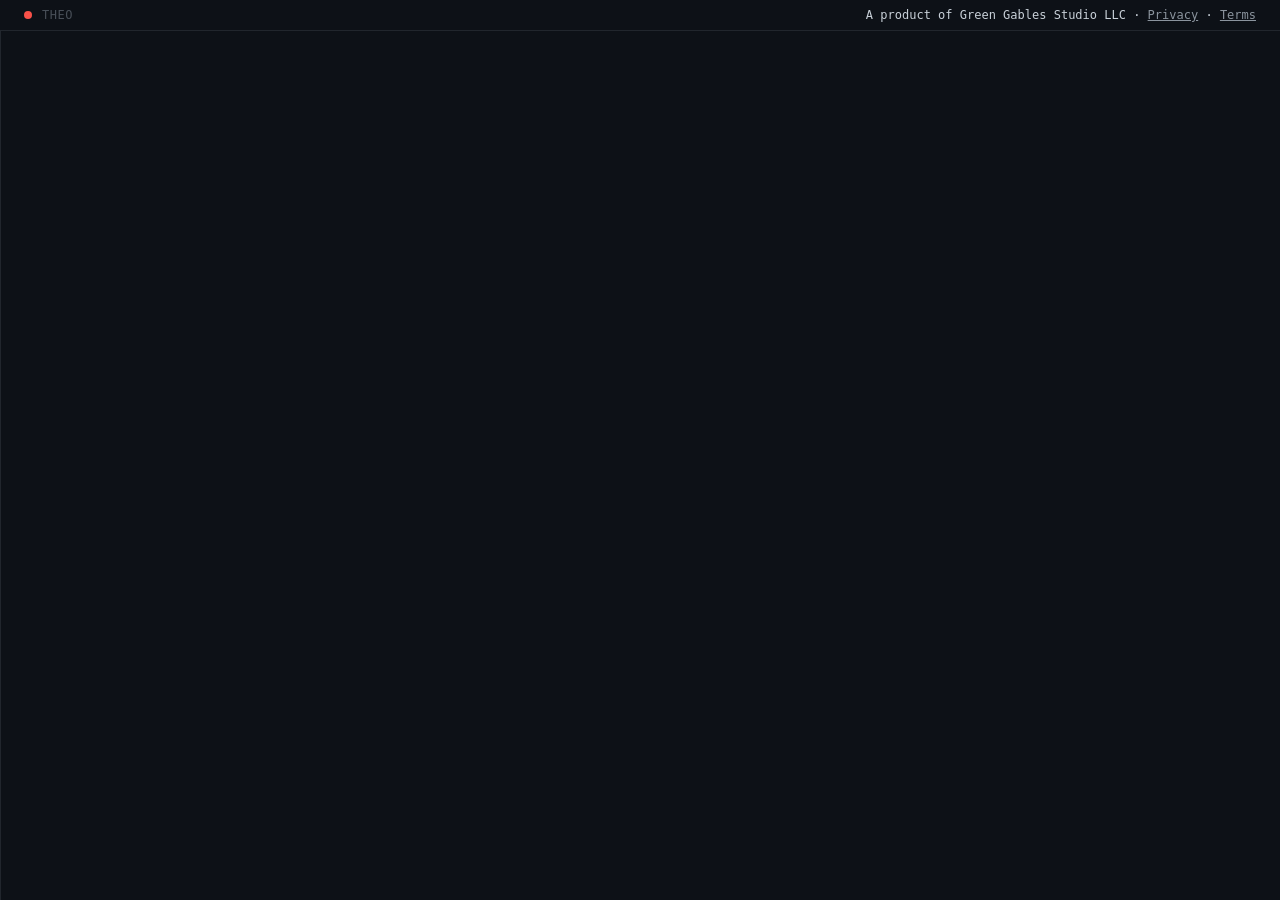
<file: index.html>
<!DOCTYPE html>
<html lang="en">
<head>
<meta charset="UTF-8">
<meta name="viewport" content="width=device-width, initial-scale=1.0">
<title>Theo</title>
<style>
  /* ─── Inter web font ───────────────────────────────────────
     Embedded so the browser's text rendering uses the SAME font
     Manim/Pango uses on the server (fonts/inter/*.otf installed
     via render.yaml buildCommand). Same font on both sides means
     server-measured Text widths match browser-rendered widths,
     so .next_to() / absolute-coord layouts in Manim Scenes
     translate cleanly to our SVG playback without overlap.
     ─────────────────────────────────────────────────────────── */
  @font-face {
    font-family: 'Inter';
    font-weight: 400;
    font-style: normal;
    font-display: swap;
    src: url('/fonts/inter/Inter-Regular.woff2') format('woff2');
  }
  @font-face {
    font-family: 'Inter';
    font-weight: 500;
    font-style: normal;
    font-display: swap;
    src: url('/fonts/inter/Inter-Medium.woff2') format('woff2');
  }
  @font-face {
    font-family: 'Inter';
    font-weight: 700;
    font-style: normal;
    font-display: swap;
    src: url('/fonts/inter/Inter-Bold.woff2') format('woff2');
  }
  @font-face {
    font-family: 'Inter';
    font-weight: 400;
    font-style: italic;
    font-display: swap;
    src: url('/fonts/inter/Inter-Italic.woff2') format('woff2');
  }

  * { margin: 0; padding: 0; box-sizing: border-box; }
  body {
    font-family: 'SF Mono', 'Fira Code', 'Cascadia Code', 'JetBrains Mono', monospace;
    background: #0d1117; color: #e6edf3; height: 100vh;
    display: flex; flex-direction: column; overflow: hidden;
  }

  /* ─── Minimal top bar ─── */
  #topbar {
    padding: 8px 24px; display: flex; align-items: center; gap: 10px;
    border-bottom: 1px solid #21262d; flex-shrink: 0;
    /* Screen overlays (#onboarding-screen z110, #home/#chat z100) are
       absolute+fullscreen and were covering the bar — which hides the
       business attribution + Privacy/Terms links from first-time
       visitors (incl. toll-free verification reviewers). Keep the bar
       on top of every screen. */
    position: relative; z-index: 200; background: #0d1117;
  }
  #topbar .dot {
    width: 8px; height: 8px; border-radius: 50%; background: #f85149;
    transition: background 0.3s;
  }
  #topbar .dot.on { background: #3fb950; }
  #topbar .label {
    font-size: 12px; color: #484f58; letter-spacing: 0.5px; text-transform: uppercase;
  }

  /* ─── Layout ─── */
  #main-layout {
    flex: 1; display: flex; overflow: hidden;
  }

  @keyframes dropdownIn {
    from { opacity: 0; transform: translateY(-4px); }
    to { opacity: 1; transform: translateY(0); }
  }

  /* ─── Right explainer panel ─── */
  #explain-panel {
    width: 0; flex-shrink: 0; overflow: hidden;
    background: #0d1117; border-left: 1px solid #21262d;
    transition: width 0.35s ease;
    display: flex; flex-direction: column;
  }
  #explain-panel.open { width: 560px; }
  /* Side-column overlay used when animation is triggered from chat-screen.
     The chat-screen stays visible on the left; the explain-panel is fixed
     to the right half so both can be seen simultaneously. */
  #explain-panel.chat-side-overlay {
    position: absolute;
    top: 0; right: 0; bottom: 0;
    width: 560px !important;
    z-index: 150;
    border-left: 1px solid #21262d;
    box-shadow: -8px 0 24px rgba(0,0,0,0.4);
  }
  /* When the side overlay is active, shrink the chat-screen content area so
     its messages and input stay visible to the left of the panel. */
  #chat-screen.with-explain #chat-screen-messages,
  #chat-screen.with-explain .chat-input-bar {
    max-width: calc(100% - 560px);
    margin: 0;
    padding-left: 24px;
    padding-right: 24px;
  }
  @media (max-width: 900px) {
    #explain-panel.chat-side-overlay {
      width: 100% !important;
    }
    #chat-screen.with-explain #chat-screen-messages,
    #chat-screen.with-explain .chat-input-bar {
      display: none;
    }
  }
  #explain-panel-header {
    display: flex; align-items: center; justify-content: space-between;
    padding: 14px 20px; border-bottom: 1px solid #21262d;
    flex-shrink: 0; z-index: 5; position: relative;
  }
  #explain-panel-title {
    font-size: 15px; color: #f0883e; font-weight: 700;
  }
  #explain-dismiss {
    background: none; border: 1px solid #30363d; color: #8b949e;
    border-radius: 6px; padding: 4px 12px; cursor: pointer;
    font-size: 12px; font-family: inherit;
    transition: color 0.2s, border-color 0.2s;
  }
  #explain-dismiss:hover { color: #e6edf3; border-color: #58a6ff; }
  #explain-panel-scroll {
    flex: 1; overflow-y: auto; padding: 20px;
  }
  #explain-context-box {
    background: #1c1c1c; border: 1px solid #f0883e44;
    border-radius: 8px; padding: 14px 18px; margin-bottom: 24px;
    font-size: 13px; color: #e6edf3; line-height: 1.6;
  }
  #explain-context-box .drill-label {
    font-size: 10px; color: #f0883e; text-transform: uppercase;
    letter-spacing: 0.8px; margin-bottom: 6px; font-weight: 600;
  }
  #explain-context-box code {
    background: #21262d; padding: 2px 6px; border-radius: 3px;
    color: #ff7b72; font-size: 12px;
  }


  @keyframes blink { 50% { opacity: 0; } }
  @keyframes fadeIn { from { opacity: 0; } to { opacity: 1; } }

  /* ── Onboarding screen ── */
  #onboarding-screen {
    display: none;
    position: absolute; inset: 0;
    background: #0d1117;
    z-index: 110;
    flex-direction: column;
    align-items: center;
    justify-content: center;
    padding: 40px 20px;
    animation: fadeIn 0.5s ease;
  }
  #onboarding-screen.active { display: flex; }

  /* ── Home screen (post-onboarding landing) ── */
  #home-screen {
    display: none;
    position: absolute; inset: 0;
    background: #0d1117;
    z-index: 100;
    flex-direction: column;
    animation: fadeIn 0.4s ease;
  }
  #home-screen.active { display: flex; }
  #home-screen .home-main {
    flex: 1;
    display: flex; flex-direction: column;
    align-items: center; justify-content: center;
    padding: 40px 20px;
  }
  #home-screen .home-icon {
    width: 72px; height: 72px; border-radius: 16px;
    background: #2ea44f;
    display: flex; align-items: center; justify-content: center;
    margin-bottom: 24px;
    box-shadow: 0 4px 16px rgba(46,164,79,0.25);
  }
  #home-screen .home-icon svg {
    width: 36px; height: 36px; stroke: #fff; fill: none;
    stroke-width: 2; stroke-linecap: round; stroke-linejoin: round;
  }
  #home-screen .home-title {
    color: #e6edf3; font-size: 32px; font-weight: 700;
    margin-bottom: 12px; letter-spacing: -0.5px;
  }
  #home-screen .home-subtitle {
    color: #8b949e; font-size: 15px; line-height: 1.6;
    text-align: center; max-width: 460px;
    /* No big margin — input sits right under with its own margin-top */
    margin-bottom: 0;
  }
  #home-screen .home-input-bar {
    margin-top: 24px;
    display: flex; gap: 10px; align-items: center;
    width: 100%; max-width: 560px;
  }
  #home-screen .home-input {
    flex: 1; background: #0d1117;
    border: 1px solid #30363d; border-radius: 12px;
    color: #e6edf3; padding: 14px 18px;
    font-size: 14px; font-family: inherit;
    outline: none; transition: border-color 0.15s;
  }
  #home-screen .home-input::placeholder { color: #484f58; }
  #home-screen .home-input:focus { border-color: #2ea44f; }
  #home-screen .home-send {
    width: 44px; height: 44px; border-radius: 50%;
    background: #2ea44f; border: none;
    color: #fff; font-size: 16px; cursor: pointer;
    display: flex; align-items: center; justify-content: center;
    transition: all 0.15s;
    flex-shrink: 0;
  }
  #home-screen .home-send:hover { background: #3fb950; transform: translateY(-1px); }
  #home-screen .home-send:disabled { opacity: 0.4; cursor: default; }

  /* ── Free chat screen (full-screen chat view) ── */
  #chat-screen {
    display: none;
    position: absolute; inset: 0;
    background: #0d1117;
    z-index: 100;
    flex-direction: column;
    animation: fadeIn 0.3s ease;
  }
  #chat-screen.active { display: flex; }
  #chat-screen .chat-header {
    padding: 16px 24px;
    border-bottom: 1px solid #21262d;
    display: flex; align-items: center; gap: 12px;
  }
  #chat-screen .chat-header-icon {
    width: 32px; height: 32px; border-radius: 8px;
    background: #2ea44f;
    display: flex; align-items: center; justify-content: center;
  }
  #chat-screen .chat-header-icon svg {
    width: 18px; height: 18px; stroke: #fff; fill: none;
    stroke-width: 2; stroke-linecap: round; stroke-linejoin: round;
  }
  #chat-screen .chat-header-title {
    color: #e6edf3; font-size: 15px; font-weight: 600;
  }
  #chat-screen #chat-screen-messages {
    flex: 1; overflow-y: auto; padding: 20px 24px;
    display: flex; flex-direction: column; gap: 12px;
    max-width: 800px; width: 100%;
    margin: 0 auto;
  }
  #chat-screen .chat-input-bar {
    border-top: 1px solid #21262d;
    padding: 16px 24px;
    display: flex; gap: 12px; align-items: flex-end;
    max-width: 800px; width: 100%;
    margin: 0 auto;
    box-sizing: border-box;
  }
  #chat-screen .chat-input-field {
    flex: 1; background: #0d1117;
    border: 1px solid #30363d; border-radius: 12px;
    color: #e6edf3; padding: 12px 16px;
    font-size: 14px; font-family: inherit;
    outline: none; resize: none;
    min-height: 44px; max-height: 140px;
    transition: border-color 0.15s;
  }
  #chat-screen .chat-input-field::placeholder { color: #484f58; }
  #chat-screen .chat-input-field:focus { border-color: #2ea44f; }
  #chat-screen .chat-send-btn {
    width: 44px; height: 44px; border-radius: 50%;
    background: #2ea44f; border: none;
    color: #fff; font-size: 16px; cursor: pointer;
    display: flex; align-items: center; justify-content: center;
    transition: all 0.15s;
    flex-shrink: 0;
  }
  #chat-screen .chat-send-btn:hover { background: #3fb950; }
  #chat-screen .chat-send-btn:disabled { opacity: 0.4; cursor: default; }
  #onboarding-screen .ob-step-counter {
    color: #484f58; font-size: 12px; margin-bottom: 12px; letter-spacing: 1px;
  }
  #onboarding-screen .ob-question {
    color: #e6edf3; font-size: 22px; font-weight: 700; margin-bottom: 8px;
    text-align: center;
  }
  #onboarding-screen .ob-hint {
    color: #8b949e; font-size: 13px; margin-bottom: 28px; text-align: center;
  }
  #onboarding-screen .ob-form {
    width: 100%; max-width: 420px; display: flex; flex-direction: column; gap: 20px;
    align-items: center;
  }
  #onboarding-screen .ob-step { display: none; width: 100%; flex-direction: column; align-items: center; gap: 20px; }
  #onboarding-screen .ob-step.active { display: flex; }
  #onboarding-screen .ob-field { display: flex; flex-direction: column; gap: 6px; width: 100%; }
  #onboarding-screen .ob-field input,
  #onboarding-screen .ob-field select {
    background: #161b22; border: 1px solid #30363d; border-radius: 8px;
    color: #e6edf3; padding: 12px 16px; font-size: 15px; font-family: inherit;
    outline: none; transition: border-color 0.2s; width: 100%; box-sizing: border-box;
  }
  #onboarding-screen .ob-field input:focus,
  #onboarding-screen .ob-field select:focus {
    border-color: #1f6feb;
  }
  #onboarding-screen .ob-field input::placeholder { color: #484f58; }
  #onboarding-screen .ob-gauge {
    display: flex; gap: 8px; justify-content: center;
  }
  #onboarding-screen .ob-gauge button {
    width: 48px; height: 48px; border-radius: 10px; border: 1px solid #30363d;
    background: #161b22; color: #8b949e; font-size: 16px; font-weight: 600;
    cursor: pointer; transition: all 0.15s;
  }
  #onboarding-screen .ob-gauge button:hover { border-color: #58a6ff; color: #e6edf3; }
  #onboarding-screen .ob-gauge button.active {
    background: #1f6feb; border-color: #1f6feb; color: #fff;
  }
  #onboarding-screen .ob-nav {
    display: flex; gap: 12px; margin-top: 8px;
  }
  #onboarding-screen .ob-nav button {
    padding: 10px 28px; border-radius: 8px; border: 1px solid #30363d;
    background: #161b22; color: #c9d1d9; font-size: 14px; font-weight: 500;
    font-family: inherit; cursor: pointer; transition: all 0.15s;
  }
  #onboarding-screen .ob-nav button:hover { border-color: #58a6ff; color: #e6edf3; }
  #onboarding-screen .ob-nav button.ob-next {
    background: #1f6feb; border-color: #1f6feb; color: #fff;
  }
  #onboarding-screen .ob-nav button.ob-next:hover { background: #388bfd; }
  #onboarding-screen .ob-submit {
    padding: 14px 36px; border-radius: 10px; border: none;
    background: #238636; color: #fff; font-size: 16px; font-weight: 600;
    font-family: inherit; cursor: pointer; transition: background 0.2s;
    display: none;
  }
  #onboarding-screen .ob-submit:hover { background: #2ea043; }

  /* ── Quiz screen ── */
  #quiz-screen {
    display: none;
    position: absolute; inset: 0;
    background: #0d1117;
    z-index: 100;
    flex-direction: column;
    align-items: center;
    justify-content: center;
    padding: 40px 20px;
    animation: fadeIn 0.5s ease;
  }
  #quiz-screen.active { display: flex; }
  #quiz-question-img {
    max-width: 340px;
    border: 2px solid #30363d;
    border-radius: 10px;
    margin-bottom: 24px;
    background: #fff;
  }
  #quiz-label {
    color: #e6edf3;
    font-size: 16px;
    font-weight: 600;
    margin-bottom: 20px;
  }
  #quiz-choices {
    display: flex;
    gap: 16px;
    flex-wrap: wrap;
    justify-content: center;
  }
  .quiz-choice {
    width: 100px; height: 100px;
    border: 2px solid #30363d;
    border-radius: 10px;
    background: #161b22;
    cursor: pointer;
    display: flex;
    align-items: center;
    justify-content: center;
    transition: all 0.2s;
    position: relative;
  }
  .quiz-choice:hover { border-color: #58a6ff; transform: scale(1.05); }
  .quiz-choice.selected { border-color: #58a6ff; background: #1c2d4a; }
  .quiz-choice.correct { border-color: #3fb950; background: #1a3a2a; }
  .quiz-choice.wrong { border-color: #f85149; background: #3a1a1a; }
  .quiz-choice img, .quiz-choice svg { width: 60px; height: 60px; }
  .quiz-choice-label {
    position: absolute; top: 4px; left: 8px;
    font-size: 11px; color: #484f58; font-weight: 600;
  }
  #quiz-feedback {
    margin-top: 20px;
    font-size: 14px;
    color: #8b949e;
    min-height: 24px;
    text-align: center;
  }
  #quiz-timer {
    margin-top: 8px;
    font-size: 12px;
    color: #484f58;
  }
  #quiz-continue {
    display: none;
    margin-top: 16px;
    padding: 10px 28px;
    border-radius: 8px;
    border: 1px solid #30363d;
    background: #21262d;
    color: #e6edf3;
    font-size: 13px;
    cursor: pointer;
    transition: background 0.15s;
  }
  #quiz-continue:hover { background: #30363d; }

  /* ── Fill-in-the-blank card ── */
  .fill-blank-card {
    margin: 8px 0 4px; padding: 12px 14px;
    background: #161b22; border: 1px solid #30363d;
    border-radius: 10px;
  }
  .fb-sentence {
    font-size: 13px; line-height: 1.8; color: #e6edf3;
  }
  .fb-slot { display: inline-block; margin: 0 4px; }
  .fb-input {
    width: 140px; background: #0d1117; color: #58a6ff;
    border: 1px dashed #58a6ff; border-radius: 4px;
    padding: 2px 8px; font-family: inherit; font-size: 13px;
    outline: none; text-align: center;
    transition: border-color 0.2s;
  }
  .fb-input:focus { border-style: solid; }
  .fb-check {
    margin-top: 8px; padding: 4px 14px; border-radius: 6px;
    border: 1px solid #30363d; background: #21262d;
    color: #e6edf3; font-size: 11px; cursor: pointer;
    font-family: inherit; transition: background 0.15s;
  }
  .fb-check:hover { background: #30363d; }
  .fb-check:disabled { opacity: 0.4; cursor: default; }
  .fb-result { margin-top: 6px; font-size: 12px; min-height: 18px; }

  /* ── Chat messages (streamed inside #chat-screen-messages) ── */
  .chat-msg {
    max-width: 88%; font-size: 13px; line-height: 1.6;
    padding: 10px 14px; border-radius: 12px;
    word-wrap: break-word; animation: fadeIn 0.2s ease;
  }
  .chat-msg.user {
    align-self: flex-end; background: #1f6feb20;
    border: 1px solid #1f6feb40; color: #e6edf3;
  }
  .chat-msg.claude {
    align-self: flex-start; background: #161b22;
    border: 1px solid #30363d; color: #e6edf3;
  }
  .chat-msg.system {
    align-self: center; color: #484f58; font-size: 11px;
    background: none; border: none; padding: 4px;
  }

  /* When a Claude bubble carries an inline animation, let it expand to
     fill the chat column so the SVG has room to breathe. */
  .chat-msg.claude.has-animation {
    max-width: 100%;
    width: 100%;
    padding: 14px 16px;
  }
  .inline-anim-slot {
    margin: 12px 0 4px;
    width: 100%;
    aspect-ratio: 14 / 8;
    background: #0d1117;
    border: 1px solid #30363d;
    border-radius: 8px;
    overflow: hidden;
    position: relative;
    display: block;
  }
  .inline-anim-slot.loading,
  .inline-anim-slot.errored {
    display: flex;
    align-items: center;
    justify-content: center;
    text-align: center;
    padding: 20px;
    box-sizing: border-box;
  }
  .inline-anim-slot.loading { color: #8b949e; font-size: 12px; }
  .inline-anim-slot.errored { color: #f85149; font-size: 12px; line-height: 1.5; }
  .inline-anim-slot svg {
    display: block;
    width: 100%;
    height: 100%;
    background: #0d1117;
  }

  #explain-nav button:hover:not(:disabled) { filter: brightness(1.2); }
  #explain-nav button:disabled { cursor: default; }

  /* ══════════════════════════════════════════════════════════════
     APPRENTICESHIP MODE — Phase 1 (animation deferred)
     ══════════════════════════════════════════════════════════════ */

  .home-apprentice-btn {
    /* Apprentice mode entry hidden for the small-user release.
       Keep the button + handler code intact so we can re-enable
       by removing this `display: none` line. */
    display: none;
    margin-top: 20px; padding: 10px 24px; background: transparent;
    color: #bc8cff; border: 1px solid #bc8cff60; border-radius: 10px;
    font-size: 13px; cursor: pointer; transition: all 0.2s;
    letter-spacing: 0.3px;
  }
  .home-apprentice-btn:hover {
    background: #bc8cff15; border-color: #bc8cff;
  }

  #apprentice-screen {
    display: none; position: fixed; inset: 0; z-index: 50;
    background: #0d1117; color: #e6edf3;
    font-family: -apple-system, BlinkMacSystemFont, "Segoe UI", sans-serif;
  }
  #apprentice-screen.active { display: flex; }

  #apprentice-workspace {
    flex: 1; display: flex; min-width: 0; overflow: hidden;
    transition: padding-right 0.25s ease;
  }
  /* When chat is expanded, workspace shrinks to leave 1/3 for chat */
  #apprentice-screen.chat-expanded #apprentice-workspace {
    padding-right: 33.33vw;
  }

  .ap-panel {
    display: flex; flex-direction: column; min-width: 0;
    border-right: 1px solid #21262d; background: #0d1117;
    transition: flex 0.3s ease, opacity 0.3s ease;
  }
  .ap-panel:last-child { border-right: none; }

  .ap-panel-header {
    padding: 14px 18px; font-size: 13px; font-weight: 600;
    letter-spacing: 0.4px; color: #8b949e;
    border-bottom: 1px solid #21262d; background: #161b22;
    text-transform: uppercase;
  }
  .ap-panel-body {
    flex: 1; overflow-y: auto; padding: 24px 28px;
  }

  /* Animation panel: hidden by default; opens to the LEFT of demo for Pass 1.5 */
  #apprentice-animation-panel {
    flex: 0 0 0; display: none; border-right: 1px solid #21262d;
    background: #0a0e14;
  }
  #apprentice-animation-panel.visible { display: flex; }
  /* While playing: animation 60% / demo 40% */
  #apprentice-workspace.animation-playing #apprentice-animation-panel { flex: 6; }
  #apprentice-workspace.animation-playing #apprentice-demo-panel { flex: 4; opacity: 0.6; }
  /* After playing: animation 40% / demo 60% */
  #apprentice-workspace.animation-idle #apprentice-animation-panel { flex: 4; }
  #apprentice-workspace.animation-idle #apprentice-demo-panel { flex: 6; opacity: 1; }
  /* When practice opens, animation collapses */
  #apprentice-practice-panel.visible ~ #apprentice-animation-panel,
  #apprentice-workspace:has(#apprentice-practice-panel.visible) #apprentice-animation-panel {
    display: none;
  }

  #apprentice-animation-body {
    position: relative; overflow: hidden;
    background: #0a0e14;
  }
  #apprentice-animation-stage {
    position: relative; width: 100%; height: 100%;
    padding: 40px;
    display: flex; flex-direction: column;
    align-items: center; justify-content: center;
    gap: 28px;
  }
  .ap-anim-element {
    font-family: "SF Mono", "JetBrains Mono", Menlo, monospace;
    font-size: 22px; line-height: 1.55;
    color: #e6edf3;
    white-space: pre-wrap; word-break: break-word;
    transition: opacity 0.4s ease, transform 0.5s ease, background 0.3s ease;
    padding: 6px 10px; border-radius: 6px;
    max-width: 90%;
  }
  .ap-anim-element.type-label {
    font-family: -apple-system, BlinkMacSystemFont, "Segoe UI", sans-serif;
    font-size: 15px; color: #8b949e; font-style: italic;
  }
  .ap-anim-element.hidden { opacity: 0; }
  .ap-anim-element .ap-char {
    display: inline-block; position: relative;
    padding: 2px 3px; margin: 0 1px;
  }
  .ap-anim-element .ap-bracket { color: #8b949e; font-weight: 600; }
  .ap-anim-element .ap-char-annotation {
    position: absolute; top: -10px; left: 50%;
    transform: translateX(-50%);
    font-size: 10px; color: #79c0ff; font-family: inherit;
  }
  .ap-anim-arrow {
    position: absolute; pointer-events: none;
    stroke: #f0883e; stroke-width: 2; fill: none;
  }

  /* Hide chat while animation plays */
  #apprentice-workspace.animation-playing ~ #apprentice-chat { display: none; }

  /* Practice panel: hidden by default, opens when generator requests */
  #apprentice-practice-panel {
    flex: 0 0 0; display: none; border-right: 1px solid #21262d;
  }
  #apprentice-practice-panel.visible {
    flex: 1; display: flex;
  }
  /* When practice is visible, demo fades to "reference" (demo is now BEFORE practice in DOM) */
  #apprentice-workspace:has(#apprentice-practice-panel.visible) #apprentice-demo-panel {
    opacity: 0.55;
  }
  #apprentice-workspace:has(#apprentice-practice-panel.visible) #apprentice-demo-panel:hover {
    opacity: 0.9;
  }

  /* Demo panel takes full width by default */
  #apprentice-demo-panel { flex: 1; }

  /* Empty state in demo panel (pre-session) */
  .ap-empty-state {
    display: flex; flex-direction: column; align-items: center;
    justify-content: center; min-height: 300px; padding: 60px 20px;
    text-align: center;
  }
  .ap-empty-title {
    font-size: 28px; font-weight: 600; color: #bc8cff;
    margin-bottom: 8px; letter-spacing: 0.5px;
  }
  .ap-empty-sub {
    font-size: 15px; color: #8b949e; margin-bottom: 32px;
  }
  .ap-empty-input {
    display: flex; gap: 8px; width: 100%; max-width: 500px;
  }
  .ap-empty-input input {
    flex: 1; padding: 12px 16px; font-size: 14px;
    background: #161b22; border: 1px solid #30363d; border-radius: 8px;
    color: #e6edf3; outline: none;
  }
  .ap-empty-input input:focus { border-color: #bc8cff; }
  .ap-empty-input button {
    padding: 12px 24px; background: #bc8cff; color: #0d1117;
    border: none; border-radius: 8px; font-weight: 600; cursor: pointer;
    font-size: 14px;
  }
  .ap-empty-input button:hover { filter: brightness(1.1); }

  /* Substep cells (demo and practice share base style) */
  .ap-substep-cell {
    margin-bottom: 24px; padding: 16px 20px;
    background: #161b22; border: 1px solid #21262d;
    border-radius: 10px; transition: all 0.3s ease;
    font-size: 12px; opacity: 0.55;
  }
  .ap-substep-cell.focused {
    opacity: 1; font-size: 15px;
    border-color: #58a6ff; box-shadow: 0 0 0 1px #58a6ff40;
    background: #0d2340;
  }
  /* Highlighted: cell stays fully visible & readable while the paired practice cell is active */
  .ap-substep-cell.highlighted {
    opacity: 1 !important;
    font-size: 14px;
    background: #1f1538;
    border-color: #bc8cff;
    box-shadow: 0 0 0 1px #bc8cff60;
  }
  .ap-substep-cell.highlighted .ap-substep-label { color: #bc8cff; font-size: 12px; }
  .ap-substep-cell.highlighted .ap-substep-code { font-size: 14px; color: #e6edf3; }
  .ap-substep-cell.highlighted .ap-substep-explanation { color: #adbac7; font-size: 13px; }

  /* Pulse: brief visual transition when highlight is (re)applied */
  .ap-substep-cell {
    cursor: pointer;
  }
  .ap-substep-cell.paired-pulse {
    animation: ap-pulse 0.9s ease;
  }
  @keyframes ap-pulse {
    0% { box-shadow: 0 0 0 0 #bc8cff90, 0 0 0 1px #bc8cff60; }
    40% { box-shadow: 0 0 0 10px #bc8cff40, 0 0 0 1px #bc8cff; }
    100% { box-shadow: 0 0 0 0 #bc8cff00, 0 0 0 1px #bc8cff60; }
  }
  .ap-substep-label {
    font-size: 11px; color: #8b949e; font-weight: 600;
    text-transform: uppercase; letter-spacing: 0.5px; margin-bottom: 10px;
  }
  .ap-substep-cell.focused .ap-substep-label {
    color: #58a6ff; font-size: 13px;
  }
  .ap-substep-code {
    font-family: "SF Mono", "JetBrains Mono", "Fira Code", Menlo, monospace;
    background: #0d1117; padding: 14px 16px; border-radius: 6px;
    border: 1px solid #21262d; white-space: pre-wrap; word-break: break-word;
    line-height: 1.6; color: #d2a8ff;
  }
  /* Focused cell: code line is much larger — inventing the wheel, not the usual IDE size */
  .ap-substep-cell.focused .ap-substep-code {
    font-size: 22px; color: #e6edf3; line-height: 1.8;
    padding: 20px 22px;
  }
  .ap-substep-explanation {
    margin-top: 10px; font-size: 13px; line-height: 1.5; color: #8b949e;
  }
  .ap-substep-cell.focused .ap-substep-explanation {
    color: #adbac7; font-size: 14px;
  }
  /* ── Pass 1: big-picture cells ── */
  .ap-substep-cell.pass-1 {
    padding: 22px 26px;
  }
  /* Label above caption — bigger in Pass 1 since it's the title of the moment */
  .pass-1-label {
    font-size: 15px; color: #58a6ff; margin-bottom: 10px;
  }
  .ap-caption {
    font-size: 16px; line-height: 1.6;
    color: #adbac7;
    font-family: -apple-system, BlinkMacSystemFont, "Segoe UI", sans-serif;
    margin-bottom: 16px;
  }
  .ap-big-display {
    font-family: "SF Mono", "JetBrains Mono", "Fira Code", Menlo, monospace;
    font-size: 22px; line-height: 1.55;
    color: #e6edf3; padding: 16px 20px;
    background: #0d1117; border: 1px solid #21262d; border-radius: 8px;
    white-space: pre-wrap; word-break: break-word;
  }
  .ap-substep-cell.pass-1.focused .pass-1-label { font-size: 16px; }
  .ap-substep-cell.pass-1.focused .ap-caption { font-size: 18px; color: #e6edf3; }
  .ap-substep-cell.pass-1.focused .ap-big-display { font-size: 26px; }

  /* Pass 2 active: shrink Pass 1 content to baseline 100%, make Pass 2 the big one */
  .ap-substep-cell.pass-2-active .pass-1-label {
    font-size: 13px;
    transition: font-size 0.4s ease;
  }
  .ap-substep-cell.pass-2-active .ap-caption {
    font-size: 13px; color: #8b949e;
    transition: font-size 0.4s ease, color 0.4s ease;
  }
  .ap-substep-cell.pass-2-active .ap-big-display {
    font-size: 15px; padding: 10px 14px;
    transition: font-size 0.4s ease, padding 0.4s ease;
    opacity: 0.7;
  }

  /* Divider between Pass 1 and Pass 2 content */
  .ap-pass2-divider {
    height: 1px;
    background: linear-gradient(to right, transparent, #30363d 20%, #30363d 80%, transparent);
    margin: 20px 0 16px 0;
  }

  /* Pseudo-code: 150% of baseline, sans-serif, gentle color */
  .ap-pseudo-code {
    font-family: "SF Mono", "JetBrains Mono", "Fira Code", Menlo, monospace;
    font-size: 21px; line-height: 1.7;
    color: #a5d6ff;
  }
  .ap-pseudo-line {
    margin: 0;
    min-height: 1.7em;
    white-space: pre-wrap; word-wrap: break-word;
  }

  /* Pass-2 blocks — the interleaved comment / code / narrative sequence */
  .ap-pass2-blocks {
    display: flex; flex-direction: column; gap: 10px;
  }
  .ap-p2-block {
    white-space: pre-wrap; word-wrap: break-word;
    padding: 4px 0;
  }
  .ap-p2-line { min-height: 1.5em; }

  /* comment: planning # notes — muted blue, monospace */
  .ap-p2-comment {
    font-family: "SF Mono", "JetBrains Mono", "Fira Code", Menlo, monospace;
    font-size: 18px; line-height: 1.65;
    color: #8ab4da;
  }

  /* code: the real thing — bright, monospace, slight background to distinguish */
  .ap-p2-code {
    font-family: "SF Mono", "JetBrains Mono", "Fira Code", Menlo, monospace;
    font-size: 18px; line-height: 1.7;
    color: #e6edf3;
    background: rgba(110, 118, 129, 0.1);
    border-left: 3px solid #58a6ff;
    padding: 10px 14px; border-radius: 4px;
  }

  /* narrative: coach speaking — sans-serif, italic, warm tone */
  .ap-p2-narrative {
    font-family: -apple-system, BlinkMacSystemFont, "Segoe UI", sans-serif;
    font-size: 17px; line-height: 1.6;
    color: #d0c4a8;
    font-style: italic;
    border-left: 3px solid #9e7a45;
    padding: 8px 14px; border-radius: 4px;
    background: rgba(158, 122, 69, 0.06);
  }

  /* Characters after split_text (Manim-lite) */
  .ap-char {
    display: inline-block; position: relative;
    padding: 2px 4px; margin: 1px;
    transition: opacity 0.25s ease, transform 0.35s ease;
  }
  .ap-char-fade-out { opacity: 0; transform: scale(0.6); }
  .ap-bracket { color: #8b949e; font-weight: 600; }
  .ap-char-annotation {
    position: absolute; top: -10px; left: 50%;
    transform: translateX(-50%);
    font-size: 10px; color: #79c0ff; font-family: inherit;
  }

  /* Intro narration — the coach's "verbal" lead-in, typed at top of cell */
  .ap-cell-narration {
    margin-bottom: 14px; font-size: 15px; line-height: 1.6;
    color: #adbac7; font-style: italic;
  }
  .ap-substep-cell.focused .ap-cell-narration {
    font-size: 19px; line-height: 1.55;
    color: #e6edf3; font-style: normal; font-weight: 400;
  }
  /* Divider between narration and code */
  .ap-cell-divider {
    height: 1px; background: linear-gradient(to right, transparent, #30363d 20%, #30363d 80%, transparent);
    margin: 16px 0;
  }

  /* Natural-language question — asked right above the blank line, prose style */
  .ap-question {
    margin: 10px 0 12px 0;
    font-family: -apple-system, BlinkMacSystemFont, "Segoe UI", sans-serif;
    font-size: 15px; line-height: 1.55;
    color: #79c0ff; font-weight: 500; font-style: normal;
  }
  .ap-substep-cell.focused .ap-question {
    font-size: 18px; line-height: 1.5;
    color: #a5d6ff;
  }

  /* Light-bulb hint button next to the blank */
  .ap-hint-btn {
    display: inline-block; margin-left: 6px; padding: 0 6px;
    background: transparent; border: 1px solid #30363d; border-radius: 6px;
    cursor: pointer; font-size: 14px; vertical-align: baseline;
    color: #f0883e; line-height: 1.6;
  }
  .ap-hint-btn:hover {
    background: #1c2029; border-color: #f0883e;
  }
  .ap-substep-cell.focused .ap-hint-btn {
    font-size: 20px; padding: 2px 10px; margin-left: 8px;
  }
  /* Popover that appears when hint button is clicked */
  .ap-hint-popover {
    display: none; position: absolute;
    margin-top: 6px;
    padding: 12px 14px;
    background: #1c2029; border-left: 3px solid #f0883e;
    border-radius: 6px; color: #f0883e; font-size: 13px; line-height: 1.55;
    font-family: -apple-system, BlinkMacSystemFont, "Segoe UI", sans-serif;
    font-style: normal;
    max-width: 420px; min-width: 280px; z-index: 5;
    box-shadow: 0 4px 16px rgba(0,0,0,0.5);
    white-space: normal; word-wrap: break-word;
  }
  .ap-hint-popover.visible { display: block; }
  .ap-substep-cell.focused .ap-hint-popover {
    font-size: 15px; padding: 14px 18px; max-width: 480px;
  }
  .ap-blank-holder { position: relative; }

  /* Concept tip — legacy back-compat (only used if a cell has no `question`) */
  .ap-concept-tip {
    margin-top: 14px; padding: 14px 18px;
    background: #1c2029; border-left: 4px solid #f0883e;
    font-size: 14px; line-height: 1.55; color: #f0883e;
    border-radius: 6px; font-weight: 500;
  }
  .ap-substep-cell.focused .ap-concept-tip {
    font-size: 16px; padding: 16px 20px;
  }
  /* Legacy prompt (kept for back-compat with older inline_prompt field) */
  .ap-substep-prompt {
    margin-top: 10px; padding: 8px 12px;
    background: #1c2029; border-left: 3px solid #f0883e;
    font-size: 13px; color: #f0883e; border-radius: 4px;
  }
  /* Inline blank input inside code */
  .ap-blank-holder {
    display: inline-block; vertical-align: baseline;
  }
  .ap-blank-input {
    display: inline-block; min-width: 60px; padding: 2px 8px;
    background: #0d1117; border: 2px dashed #f0883e;
    border-radius: 6px; color: #f0883e; font: inherit;
    outline: none; font-family: inherit;
    animation: ap-blank-pulse 1.4s ease-in-out infinite;
    vertical-align: baseline;
  }
  .ap-blank-input:focus {
    border-style: solid; background: #1a1410; color: #e6edf3;
    animation: none;
  }
  @keyframes ap-blank-pulse {
    0%, 100% { border-color: #f0883e; box-shadow: 0 0 0 0 #f0883e40; }
    50% { border-color: #ffa657; box-shadow: 0 0 0 3px #f0883e20; }
  }
  .ap-blank-correct {
    color: #3fb950; font-weight: 500;
    text-decoration: underline; text-decoration-color: #3fb95060;
    text-underline-offset: 3px;
  }
  .ap-blank-wrong {
    color: #f85149; text-decoration: line-through;
  }
  .ap-blank-arrow { color: #6e7681; margin: 0 4px; }

  /* Fade-in for explanation and concept tip */
  .fade-in { animation: ap-fade-in 0.4s ease; }
  @keyframes ap-fade-in {
    from { opacity: 0; transform: translateY(-4px); }
    to { opacity: 1; transform: translateY(0); }
  }

  /* Practice panel submit */
  .ap-practice-submit {
    margin-top: 16px; padding: 10px 20px; background: #3fb950;
    color: #0d1117; border: none; border-radius: 6px;
    font-weight: 600; font-size: 14px; cursor: pointer;
  }
  .ap-practice-submit:hover { filter: brightness(1.1); }

  /* Chat: minimized (handle on right) or expanded (1/3 width) */
  #apprentice-chat {
    position: fixed; top: 0; right: 0; height: 100vh;
    background: #161b22; border-left: 1px solid #30363d;
    transition: width 0.25s ease;
    display: flex; flex-direction: column; z-index: 10;
  }
  #apprentice-chat.minimized { width: 42px; }
  #apprentice-chat.expanded { width: 33.33vw; }

  #apprentice-chat-handle {
    width: 42px; height: 100%; display: flex;
    align-items: center; justify-content: center;
    cursor: pointer; border-right: 1px solid #30363d;
    background: #161b22;
  }
  #apprentice-chat-handle:hover { background: #1c2128; }
  #apprentice-chat-handle .handle-text {
    writing-mode: vertical-rl; transform: rotate(180deg);
    font-size: 12px; letter-spacing: 3px; color: #8b949e;
    text-transform: uppercase; font-weight: 600;
  }
  #apprentice-chat.expanded #apprentice-chat-handle { display: none; }

  #apprentice-chat-body {
    flex: 1; display: none; flex-direction: column; min-height: 0;
  }
  #apprentice-chat.expanded #apprentice-chat-body { display: flex; }

  #apprentice-chat-messages {
    flex: 1; overflow-y: auto; padding: 16px 18px;
    display: flex; flex-direction: column; gap: 10px;
  }
  .ap-chat-msg {
    max-width: 90%; padding: 10px 14px; border-radius: 10px;
    font-size: 14px; line-height: 1.5; white-space: pre-wrap;
    word-wrap: break-word;
  }
  .ap-chat-msg.user {
    align-self: flex-end; background: #1f6feb; color: #fff;
  }
  .ap-chat-msg.coach {
    align-self: flex-start; background: #21262d; color: #e6edf3;
  }
  .ap-chat-msg.system {
    align-self: center; color: #6e7681; font-size: 11px;
    background: none; padding: 4px;
  }

  #apprentice-chat-input-bar {
    display: flex; gap: 6px; padding: 10px 12px;
    border-top: 1px solid #30363d; background: #0d1117;
  }
  #apprentice-chat-input {
    flex: 1; padding: 8px 12px; font-size: 13px;
    background: #161b22; border: 1px solid #30363d;
    border-radius: 6px; color: #e6edf3; outline: none;
    resize: none; min-height: 32px; max-height: 100px;
    font-family: inherit;
  }
  #apprentice-chat-input:focus { border-color: #58a6ff; }
  #apprentice-chat-send {
    padding: 8px 14px; background: #238636; color: #fff;
    border: none; border-radius: 6px; cursor: pointer; font-weight: 600;
  }

  /* Diagnostic overlay — modal during Phase 2 */
  #apprentice-diagnostic-overlay {
    display: none; position: fixed; inset: 0;
    background: rgba(13, 17, 23, 0.92); z-index: 100;
    align-items: center; justify-content: center;
  }
  #apprentice-diagnostic-overlay.active { display: flex; }

  /* Hide chat while diagnostic is active — less visual noise */
  #apprentice-screen.diagnostic-active #apprentice-chat { display: none; }
  .ap-diag-card {
    background: #161b22; border: 1px solid #30363d; border-radius: 12px;
    padding: 32px 36px; max-width: 640px; width: 90%;
    box-shadow: 0 8px 32px rgba(0,0,0,0.5);
  }
  .ap-diag-progress {
    font-size: 11px; color: #8b949e; margin-bottom: 12px;
    text-transform: uppercase; letter-spacing: 1px;
  }
  .ap-diag-prompt {
    font-size: 20px; color: #e6edf3; line-height: 1.5;
    margin-bottom: 16px; font-weight: 500;
  }
  .ap-diag-example {
    font-family: "SF Mono", Menlo, monospace; font-size: 14px;
    background: #0d1117; padding: 12px 16px; border-radius: 6px;
    color: #d2a8ff; margin-bottom: 20px; display: none;
    border: 1px solid #21262d;
  }
  .ap-diag-example.visible { display: block; }
  .ap-diag-input-bar { display: flex; gap: 8px; }
  .ap-diag-input-bar input {
    flex: 1; padding: 12px 16px; font-size: 14px;
    background: #0d1117; border: 1px solid #30363d;
    border-radius: 8px; color: #e6edf3; outline: none;
  }
  .ap-diag-input-bar input:focus { border-color: #58a6ff; }
  .ap-diag-input-bar button {
    padding: 12px 24px; background: #238636; color: #fff;
    border: none; border-radius: 8px; font-weight: 600; cursor: pointer;
  }
  .ap-diag-input-bar button:hover { filter: brightness(1.1); }
</style>
</head>
<body>
  <!-- Onboarding screen (shown for new users in server mode) -->
  <div id="onboarding-screen">
    <div class="ob-step-counter" id="ob-counter">1 / 3</div>
    <div class="ob-form">
      <!-- Step 1: Studying -->
      <div class="ob-step active" data-step="0">
        <div class="ob-question">What are you studying?</div>
        <div class="ob-hint">e.g., Karpathy makemore, PyTorch basics, transformer from scratch</div>
        <div class="ob-field">
          <input type="text" id="ob-studying" placeholder="e.g., Karpathy's Let's Build GPT" autocomplete="off">
        </div>
      </div>
      <!-- Step 2: Hint preference -->
      <div class="ob-step" data-step="1">
        <div class="ob-question">Hint preference</div>
        <div class="ob-hint">How do you like to learn?</div>
        <div class="ob-field">
          <select id="ob-hint-select">
            <option value="hints">Give me hints before I get stuck</option>
            <option value="solo">Let me figure it out myself</option>
          </select>
        </div>
      </div>
      <!-- Step 3: Difficulty -->
      <div class="ob-step" data-step="2">
        <div class="ob-question">Difficulty level</div>
        <div class="ob-hint">1 easy · 5 hard</div>
        <div class="ob-gauge" id="ob-difficulty">
          <button data-val="1">1</button><button data-val="2">2</button><button data-val="3" class="active">3</button><button data-val="4">4</button><button data-val="5">5</button>
        </div>
      </div>
      <!-- Nav buttons -->
      <div class="ob-nav" id="ob-nav">
        <button class="ob-prev" id="ob-prev">← Prev</button>
        <button class="ob-next" id="ob-next">Next →</button>
      </div>
      <button class="ob-submit" id="ob-submit">Start Learning →</button>
    </div>
  </div>

  <!-- Home screen (shown after onboarding) -->
  <div id="home-screen">
    <div class="home-main">
      <div class="home-icon">
        <svg viewBox="0 0 24 24"><path d="M4 19.5v-15A2.5 2.5 0 0 1 6.5 2H20v20H6.5a2.5 2.5 0 0 1 0-5H20"></path></svg>
      </div>
      <div class="home-title">Theo</div>
      <div class="home-subtitle">Your personal learning companion. Ask me anything — I'll explain it step by step.</div>
      <div class="home-input-bar">
        <input type="text" class="home-input" id="home-input" placeholder="Ask your coach" autocomplete="off" autofocus>
        <button class="home-send" id="home-send" title="Send">
          <svg width="18" height="18" viewBox="0 0 24 24" fill="none" stroke="currentColor" stroke-width="2.5" stroke-linecap="round" stroke-linejoin="round"><line x1="22" y1="2" x2="11" y2="13"></line><polygon points="22 2 15 22 11 13 2 9 22 2"></polygon></svg>
        </button>
      </div>
      <!-- Apprentice Mode entry hidden (2026-07-22): v3-era experiment,
           not part of the pilot instrument — the public home screen is
           what carrier reviewers open. Code path kept; remove `hidden`
           to re-enable. -->
      <button id="home-apprentice-btn" class="home-apprentice-btn" title="Try Apprentice Mode (new)" hidden>
        ✦ Try Apprentice Mode
      </button>
    </div>
  </div>

  <!-- Full-screen chat view (activated from home input) -->
  <div id="chat-screen">
    <div class="chat-header">
      <div class="chat-header-icon">
        <svg viewBox="0 0 24 24"><path d="M4 19.5v-15A2.5 2.5 0 0 1 6.5 2H20v20H6.5a2.5 2.5 0 0 1 0-5H20"></path></svg>
      </div>
      <div class="chat-header-title">Theo</div>
    </div>
    <div id="chat-screen-messages"></div>
    <div class="chat-input-bar">
      <textarea class="chat-input-field" id="chat-screen-input" placeholder="Ask your coach" rows="1"></textarea>
      <button class="chat-send-btn" id="chat-screen-send" title="Send">
        <svg width="18" height="18" viewBox="0 0 24 24" fill="none" stroke="currentColor" stroke-width="2.5" stroke-linecap="round" stroke-linejoin="round"><line x1="22" y1="2" x2="11" y2="13"></line><polygon points="22 2 15 22 11 13 2 9 22 2"></polygon></svg>
      </button>
    </div>
  </div>

  <!-- Quiz screen (shown during onboarding) -->
  <div id="quiz-screen">
    <div id="quiz-label">What comes in place of <b>?</b></div>
    <img id="quiz-question-img" alt="pattern question">
    <div id="quiz-choices"></div>
    <div id="quiz-feedback"></div>
    <div id="quiz-timer"></div>
    <button id="quiz-continue">Continue →</button>
  </div>

  <div id="topbar">
    <div class="dot" id="dot"></div>
    <span class="label">theo</span>
    <span class="label" style="margin-left:auto; text-transform:none; letter-spacing:0; color:#c9d1d9;">A product of Green Gables Studio LLC
      · <a href="/privacy" style="color:#8b949e; text-decoration:underline;">Privacy</a>
      · <a href="/terms" style="color:#8b949e; text-decoration:underline;">Terms</a></span>
  </div>

  <div id="main-layout">
    <div id="explain-panel">
      <div id="explain-panel-header">
        <span id="explain-panel-title"></span>
        <button id="explain-dismiss">Dismiss</button>
      </div>
      <div id="explain-panel-scroll">
        <div id="explain-context-box">
          <div class="drill-label">What happened</div>
          <div id="explain-context-text"></div>
        </div>
        <div id="explain-content"></div>
      </div>
    </div>
  </div>

  <!-- ═══════════════════════════════════════════════════════════
       APPRENTICESHIP MODE (new architecture)
       ═══════════════════════════════════════════════════════════ -->
  <div id="apprentice-screen">
    <div id="apprentice-workspace">
      <!-- Demo panel (coach's blackboard) — the sole panel in this build -->
      <div id="apprentice-demo-panel" class="ap-panel">
        <div class="ap-panel-header" id="apprentice-demo-title">Coach's Demo</div>
        <div class="ap-panel-body" id="apprentice-demo-body">
          <div class="ap-empty-state" id="apprentice-empty-state">
            <div class="ap-empty-title">✦ Apprentice Mode</div>
            <div class="ap-empty-sub">What do you want to learn today?</div>
            <div class="ap-empty-input">
              <input type="text" id="apprentice-topic-input" placeholder="e.g., self-attention mechanism">
              <button id="apprentice-start-btn">Start</button>
            </div>
          </div>
        </div>
      </div>
      <!-- Right: practice panel (opens when generator requests) -->
      <div id="apprentice-practice-panel" class="ap-panel">
        <div class="ap-panel-header">Your work</div>
        <div class="ap-panel-body" id="apprentice-practice-body"></div>
      </div>
    </div>
    <!-- Chat: handle (default) or expanded (1/3 width) -->
    <aside id="apprentice-chat" class="minimized">
      <div id="apprentice-chat-handle">
        <span class="handle-text">Coach</span>
      </div>
      <div id="apprentice-chat-body">
        <div id="apprentice-chat-messages"></div>
        <div id="apprentice-chat-input-bar">
          <textarea id="apprentice-chat-input" placeholder="Ask coach..." rows="1"></textarea>
          <button id="apprentice-chat-send" title="Send">→</button>
        </div>
      </div>
    </aside>
    <!-- Diagnostic overlay (shown during Phase 2) -->
    <div id="apprentice-diagnostic-overlay">
      <div class="ap-diag-card">
        <div class="ap-diag-progress" id="apprentice-diag-progress"></div>
        <div class="ap-diag-prompt" id="apprentice-diag-prompt"></div>
        <div class="ap-diag-example" id="apprentice-diag-example"></div>
        <div class="ap-diag-input-bar">
          <input type="text" id="apprentice-diag-input" placeholder="Your answer...">
          <button id="apprentice-diag-submit">Submit</button>
        </div>
      </div>
    </div>
  </div>

<!-- Manim JSON-timeline renderer (factory: ManimRenderer.create(svgEl, opts)) -->
<script src="/animation_extractor/renderer.js"></script>

<script>
// ═══════════════════════════════════════════════════════════
// TEMPLATE RENDERER — 12 visual template types
// (DEPRECATED — kept only for rollback safety; see animation_timeline below)
// ═══════════════════════════════════════════════════════════
const TMPL_COLORS = {
  primary: '#58a6ff', success: '#3fb950', warning: '#f0883e',
  error: '#f85149', bg: '#161b22', text: '#e6edf3', muted: '#8b949e',
  border: '#30363d', palette: ['#58a6ff','#3fb950','#f0883e','#f85149','#bc8cff','#56d4dd','#f778ba']
};

// Extract the first balanced-brace JSON object whose top-level "type" equals
// `typeValue`. Handles nested braces and string escapes (unlike a naive regex).
// Returns { raw, obj } or null.
// Sanitize a JSON candidate so JSON.parse accepts it even when the model
// emitted raw control chars (\n / \r / \t) inside string values. Walks the
// candidate, tracks whether we're inside a quoted string, and only escapes
// control chars that appear inside strings — outside strings, JSON allows
// raw whitespace and we leave it untouched. No-op for already-valid JSON.
function _sanitizeJsonCandidate(s) {
  let out = '';
  let inStr = false, esc = false;
  for (let i = 0; i < s.length; i++) {
    const c = s[i];
    if (esc) { out += c; esc = false; continue; }
    if (c === '\\') { out += c; esc = true; continue; }
    if (c === '"') { out += c; inStr = !inStr; continue; }
    if (inStr) {
      if (c === '\n') { out += '\\n'; continue; }
      if (c === '\r') { out += '\\r'; continue; }
      if (c === '\t') { out += '\\t'; continue; }
    }
    out += c;
  }
  return out;
}

function extractTypedJson(text, typeValue) {
  if (!text || typeof text !== 'string') return null;
  const n = text.length;
  let i = 0;
  while (i < n) {
    if (text[i] !== '{') { i++; continue; }
    let depth = 0, start = i, inStr = false, esc = false;
    while (i < n) {
      const c = text[i];
      if (esc) { esc = false; }
      else if (c === '\\') { esc = true; }
      else if (inStr) { if (c === '"') inStr = false; }
      else if (c === '"') { inStr = true; }
      else if (c === '{') { depth++; }
      else if (c === '}') {
        depth--;
        if (depth === 0) {
          const candidate = text.substring(start, i + 1);
          // Try strict parse first; on failure, retry after sanitizing
          // raw control chars inside string values. We always return the
          // ORIGINAL candidate as `raw` so callers' indexOf(raw) still
          // matches the bytes actually in `text`.
          let obj = null;
          try { obj = JSON.parse(candidate); }
          catch (_e1) {
            try { obj = JSON.parse(_sanitizeJsonCandidate(candidate)); }
            catch (_e2) { obj = null; }
          }
          if (obj && typeof obj === 'object' && obj.type === typeValue) {
            return { raw: candidate, obj };
          }
          i++;
          break;
        }
      }
      i++;
    }
    if (i >= n) break;
  }
  return null;
}

function renderTemplate(template, data) {
  const sid = 'tmpl-' + Math.random().toString(36).slice(2,8);
  const esc = s => String(s).replace(/&/g,'&amp;').replace(/</g,'&lt;').replace(/>/g,'&gt;');
  const delay = i => `animation-delay:${i*0.7}s;`;
  const fadeBase = `opacity:0;animation:tmplFade 0.5s ease forwards;`;

  const keyframes = `@keyframes tmplFade{from{opacity:0;transform:translateY(8px)}to{opacity:1;transform:translateY(0)}}`;
  const baseCSS = `#${sid}{font-family:"SF Mono","Fira Code",monospace;font-size:13px;color:${TMPL_COLORS.text};padding:20px;display:flex;flex-direction:column;align-items:center;gap:16px;}
#${sid} .t-label{font-size:15px;font-weight:700;color:${TMPL_COLORS.primary};text-align:center;}
#${sid} .t-caption{font-size:11px;color:${TMPL_COLORS.muted};text-align:center;max-width:400px;}
#${sid} .t-box{padding:10px 16px;border-radius:8px;border:1px solid ${TMPL_COLORS.border};background:${TMPL_COLORS.bg};text-align:center;min-width:60px;}
#${sid} .t-box .t-sub{font-size:10px;color:${TMPL_COLORS.muted};margin-top:4px;}
#${sid} .t-arrow{color:${TMPL_COLORS.muted};font-size:18px;}`;

  let step = 0;
  const s = () => { const d = step; step++; return `style="${fadeBase}${delay(d)}"`; };

  try {
    switch(template) {

    // ── 1. LINEAR SEQUENCE ──
    case 'linear_sequence': {
      const steps = data.steps || [];
      let items = '';
      steps.forEach((st, i) => {
        if (i > 0) items += `<span class="t-arrow" ${s()}>→</span>`;
        items += `<div class="t-box" ${s()} style="${fadeBase}${delay(step-1)}border-color:${TMPL_COLORS.palette[i%7]}40;">
          <div style="color:${TMPL_COLORS.palette[i%7]}">${esc(st.text)}</div>
          ${st.sub ? `<div class="t-sub">${esc(st.sub)}</div>` : ''}
        </div>`;
      });
      return `<style>${keyframes}\n${baseCSS}\n#${sid} .seq{display:flex;align-items:center;gap:12px;flex-wrap:wrap;justify-content:center;}</style>
<div id="${sid}">
  <div class="t-label" ${s()}>${esc(data.label || '')}</div>
  <div class="seq">${items}</div>
  ${data.caption ? `<div class="t-caption" ${s()}>${esc(data.caption)}</div>` : ''}
</div>`;
    }

    // ── 2. TRANSFORMATION ──
    case 'transformation': {
      const inp = data.input || {text:''};
      const proc = data.process || {text:''};
      const out = data.output || {text:''};
      return `<style>${keyframes}\n${baseCSS}\n#${sid} .tf{display:flex;align-items:center;gap:12px;justify-content:center;flex-wrap:wrap;}</style>
<div id="${sid}">
  <div class="t-label" ${s()}>${esc(data.label || '')}</div>
  <div class="tf">
    <div class="t-box" ${s()} style="${fadeBase}${delay(step-1)}border-color:${TMPL_COLORS.primary}40;">
      <div style="color:${TMPL_COLORS.primary}">${esc(inp.text)}</div>
      ${inp.sub ? `<div class="t-sub">${esc(inp.sub)}</div>` : ''}
    </div>
    <span class="t-arrow" ${s()}>→</span>
    <div class="t-box" ${s()} style="${fadeBase}${delay(step-1)}border-color:${TMPL_COLORS.warning}40;border-style:dashed;">
      <div style="color:${TMPL_COLORS.warning}">${esc(proc.text)}</div>
      ${proc.sub ? `<div class="t-sub">${esc(proc.sub)}</div>` : ''}
    </div>
    <span class="t-arrow" ${s()}>→</span>
    <div class="t-box" ${s()} style="${fadeBase}${delay(step-1)}border-color:${TMPL_COLORS.success}40;">
      <div style="color:${TMPL_COLORS.success}">${esc(out.text)}</div>
      ${out.sub ? `<div class="t-sub">${esc(out.sub)}</div>` : ''}
    </div>
  </div>
  ${data.caption ? `<div class="t-caption" ${s()}>${esc(data.caption)}</div>` : ''}
</div>`;
    }

    // ── 3. MATRIX ──
    case 'matrix': {
      const h = data.headers || {rows:[], cols:[]};
      const cells = data.cells || [];
      const hl = new Set((data.highlight||[]).map(p=>p[0]+','+p[1]));
      let rows = '';
      cells.forEach((row, ri) => {
        let tds = `<td class="t-rh" ${s()}>${esc(h.rows[ri]||'')}</td>`;
        row.forEach((v, ci) => {
          const isHl = hl.has(ri+','+ci);
          tds += `<td ${s()} style="${fadeBase}${delay(step-1)}${isHl?'background:#58a6ff20;color:#58a6ff;font-weight:700;':''}">${typeof v==='number'?v.toFixed?v.toFixed(2):v:esc(v)}</td>`;
        });
        rows += `<tr>${tds}</tr>`;
      });
      let ths = '<th></th>' + (h.cols||[]).map((c,i) => `<th ${s()}>${esc(c)}</th>`).join('');
      return `<style>${keyframes}\n${baseCSS}\n#${sid} table{border-collapse:collapse;margin:0 auto;}
#${sid} th,#${sid} td{padding:8px 14px;border:1px solid ${TMPL_COLORS.border};text-align:center;font-size:12px;}
#${sid} th{color:${TMPL_COLORS.primary};font-weight:600;background:${TMPL_COLORS.bg};}
#${sid} .t-rh{color:${TMPL_COLORS.warning};font-weight:600;background:${TMPL_COLORS.bg};}</style>
<div id="${sid}">
  <div class="t-label" ${s()}>${esc(data.label || '')}</div>
  <table><tr>${ths}</tr>${rows}</table>
  ${data.caption ? `<div class="t-caption" ${s()}>${esc(data.caption)}</div>` : ''}
</div>`;
    }

    // ── 4. MANY_TO_MANY ──
    case 'many_to_many': {
      const inputs = data.inputs || [];
      const outputs = data.outputs || [];
      const conns = data.connections || [];
      const h = Math.max(inputs.length, outputs.length) * 50 + 20;
      const w = 350;
      let inBoxes = '', outBoxes = '', lines = '';
      inputs.forEach((inp, i) => {
        const y = (i+1)*h/(inputs.length+1);
        inBoxes += `<g ${s()}><rect x="10" y="${y-15}" width="90" height="30" rx="6" fill="${TMPL_COLORS.bg}" stroke="${TMPL_COLORS.palette[i%7]}" stroke-opacity="0.4"/>
          <text x="55" y="${y+4}" text-anchor="middle" fill="${TMPL_COLORS.palette[i%7]}" font-size="11">${esc(inp.text)}</text></g>`;
      });
      outputs.forEach((out, i) => {
        const y = (i+1)*h/(outputs.length+1);
        outBoxes += `<g ${s()}><rect x="${w-100}" y="${y-15}" width="90" height="30" rx="6" fill="${TMPL_COLORS.bg}" stroke="${TMPL_COLORS.palette[i%7]}" stroke-opacity="0.4"/>
          <text x="${w-55}" y="${y+4}" text-anchor="middle" fill="${TMPL_COLORS.palette[i%7]}" font-size="11">${esc(out.text)}</text></g>`;
      });
      conns.forEach(([fi, ti]) => {
        const y1 = (fi+1)*h/(inputs.length+1);
        const y2 = (ti+1)*h/(outputs.length+1);
        lines += `<line x1="100" y1="${y1}" x2="${w-100}" y2="${y2}" stroke="${TMPL_COLORS.muted}" stroke-opacity="0.5" stroke-dasharray="4" ${s()}/>`;
      });
      return `<style>${keyframes}\n${baseCSS}\n#${sid} svg{overflow:visible;}</style>
<div id="${sid}">
  <div class="t-label" ${s()}>${esc(data.label || '')}</div>
  <svg width="${w}" height="${h}">${lines}${inBoxes}${outBoxes}</svg>
  ${data.caption ? `<div class="t-caption" ${s()}>${esc(data.caption)}</div>` : ''}
</div>`;
    }

    // ── 5. TREE ──
    case 'tree': {
      const root = data.root || {text:'root'};
      let html = '';
      function renderNode(node, depth) {
        const indent = depth * 28;
        const col = TMPL_COLORS.palette[depth % 7];
        html += `<div ${s()} style="${fadeBase}${delay(step-1)}margin-left:${indent}px;display:flex;align-items:center;gap:8px;margin-bottom:6px;">
          ${depth > 0 ? `<span style="color:${TMPL_COLORS.border}">└─</span>` : ''}
          <div class="t-box" style="border-color:${col}40;padding:6px 14px;"><span style="color:${col}">${esc(node.text)}</span></div>
        </div>`;
        (node.children || []).forEach(c => renderNode(c, depth + 1));
      }
      renderNode(root, 0);
      return `<style>${keyframes}\n${baseCSS}\n#${sid}{align-items:flex-start;}</style>
<div id="${sid}">
  <div class="t-label" ${s()} style="align-self:center;">${esc(data.label || '')}</div>
  ${html}
  ${data.caption ? `<div class="t-caption" ${s()} style="align-self:center;">${esc(data.caption)}</div>` : ''}
</div>`;
    }

    // ── 6. BEFORE_AFTER ──
    case 'before_after': {
      const bef = data.before || {title:'Before',items:[]};
      const aft = data.after || {title:'After',items:[]};
      const hlSet = new Set(data.highlight || []);
      let befItems = bef.items.map((it,i) => `<div ${s()} style="${fadeBase}${delay(step-1)}padding:6px 10px;border-radius:4px;${hlSet.has(i)?'background:#f8514920;text-decoration:line-through;color:'+TMPL_COLORS.error+';':''}">${esc(it)}</div>`).join('');
      let aftItems = aft.items.map((it,i) => `<div ${s()} style="${fadeBase}${delay(step-1)}padding:6px 10px;border-radius:4px;${hlSet.has(i)?'background:#3fb95020;color:'+TMPL_COLORS.success+';font-weight:600;':''}">${esc(it)}</div>`).join('');
      return `<style>${keyframes}\n${baseCSS}\n#${sid} .ba{display:grid;grid-template-columns:1fr auto 1fr;gap:16px;align-items:start;width:100%;max-width:500px;}
#${sid} .ba-col{display:flex;flex-direction:column;gap:4px;}
#${sid} .ba-title{font-size:11px;font-weight:600;text-transform:uppercase;letter-spacing:0.5px;margin-bottom:6px;}
#${sid} .ba-div{width:1px;background:${TMPL_COLORS.border};min-height:60px;align-self:stretch;}</style>
<div id="${sid}">
  <div class="t-label" ${s()}>${esc(data.label || '')}</div>
  <div class="ba">
    <div class="ba-col"><div class="ba-title" style="color:${TMPL_COLORS.error};" ${s()}>${esc(bef.title)}</div>${befItems}</div>
    <div class="ba-div"></div>
    <div class="ba-col"><div class="ba-title" style="color:${TMPL_COLORS.success};" ${s()}>${esc(aft.title)}</div>${aftItems}</div>
  </div>
  ${data.caption ? `<div class="t-caption" ${s()}>${esc(data.caption)}</div>` : ''}
</div>`;
    }

    // ── 7. ONE_TO_MANY ──
    case 'one_to_many': {
      const src = data.source || {text:''};
      const tgts = data.targets || [];
      const h = tgts.length * 50 + 20;
      const w = 350;
      const srcY = h / 2;
      let tgtEls = '', lines = '';
      tgts.forEach((t, i) => {
        const y = (i+1)*h/(tgts.length+1);
        const col = TMPL_COLORS.palette[i%7];
        lines += `<line x1="120" y1="${srcY}" x2="${w-120}" y2="${y}" stroke="${col}" stroke-opacity="0.4" ${s()}/>`;
        tgtEls += `<g ${s()}><rect x="${w-115}" y="${y-15}" width="105" height="30" rx="6" fill="${TMPL_COLORS.bg}" stroke="${col}" stroke-opacity="0.4"/>
          <text x="${w-62}" y="${y+4}" text-anchor="middle" fill="${col}" font-size="11">${esc(t.text)}</text>
          ${t.sub ? `<text x="${w-62}" y="${y+16}" text-anchor="middle" fill="${TMPL_COLORS.muted}" font-size="9">${esc(t.sub)}</text>` : ''}</g>`;
      });
      return `<style>${keyframes}\n${baseCSS}\n#${sid} svg{overflow:visible;}</style>
<div id="${sid}">
  <div class="t-label" ${s()}>${esc(data.label || '')}</div>
  <svg width="${w}" height="${h}">
    <g ${s()}><rect x="10" y="${srcY-18}" width="110" height="36" rx="6" fill="${TMPL_COLORS.bg}" stroke="${TMPL_COLORS.primary}" stroke-opacity="0.4"/>
      <text x="65" y="${srcY+4}" text-anchor="middle" fill="${TMPL_COLORS.primary}" font-size="11">${esc(src.text)}</text>
      ${src.sub ? `<text x="65" y="${srcY+16}" text-anchor="middle" fill="${TMPL_COLORS.muted}" font-size="9">${esc(src.sub)}</text>` : ''}</g>
    ${lines}${tgtEls}
  </svg>
  ${data.caption ? `<div class="t-caption" ${s()}>${esc(data.caption)}</div>` : ''}
</div>`;
    }

    // ── 8. MANY_TO_ONE ──
    case 'many_to_one': {
      const srcs = data.sources || [];
      const tgt = data.target || {text:''};
      const h = srcs.length * 50 + 20;
      const w = 350;
      const tgtY = h / 2;
      let srcEls = '', lines = '';
      srcs.forEach((s2, i) => {
        const y = (i+1)*h/(srcs.length+1);
        const col = TMPL_COLORS.palette[i%7];
        lines += `<line x1="120" y1="${y}" x2="${w-120}" y2="${tgtY}" stroke="${col}" stroke-opacity="0.4" ${s()}/>`;
        srcEls += `<g ${s()}><rect x="10" y="${y-15}" width="105" height="30" rx="6" fill="${TMPL_COLORS.bg}" stroke="${col}" stroke-opacity="0.4"/>
          <text x="62" y="${y+4}" text-anchor="middle" fill="${col}" font-size="11">${esc(s2.text)}</text></g>`;
      });
      return `<style>${keyframes}\n${baseCSS}\n#${sid} svg{overflow:visible;}</style>
<div id="${sid}">
  <div class="t-label" ${s()}>${esc(data.label || '')}</div>
  <svg width="${w}" height="${h}">
    ${srcEls}${lines}
    <g ${s()}><rect x="${w-115}" y="${tgtY-18}" width="105" height="36" rx="6" fill="${TMPL_COLORS.bg}" stroke="${TMPL_COLORS.primary}" stroke-opacity="0.4"/>
      <text x="${w-62}" y="${tgtY+4}" text-anchor="middle" fill="${TMPL_COLORS.primary}" font-size="11">${esc(tgt.text)}</text>
      ${tgt.sub ? `<text x="${w-62}" y="${tgtY+16}" text-anchor="middle" fill="${TMPL_COLORS.muted}" font-size="9">${esc(tgt.sub)}</text>` : ''}</g>
  </svg>
  ${data.caption ? `<div class="t-caption" ${s()}>${esc(data.caption)}</div>` : ''}
</div>`;
    }

    // ── 9. COMPARISON ──
    case 'comparison': {
      const left = data.left || {title:'A',items:[]};
      const right = data.right || {title:'B',items:[]};
      let lItems = left.items.map((it,i) => `<div ${s()} style="${fadeBase}${delay(step-1)}padding:6px 10px;border-left:2px solid ${TMPL_COLORS.primary}30;margin-bottom:4px;">${esc(it)}</div>`).join('');
      let rItems = right.items.map((it,i) => `<div ${s()} style="${fadeBase}${delay(step-1)}padding:6px 10px;border-left:2px solid ${TMPL_COLORS.warning}30;margin-bottom:4px;">${esc(it)}</div>`).join('');
      return `<style>${keyframes}\n${baseCSS}\n#${sid} .cmp{display:grid;grid-template-columns:1fr 1fr;gap:20px;width:100%;max-width:500px;}
#${sid} .cmp-col{display:flex;flex-direction:column;}
#${sid} .cmp-title{font-size:12px;font-weight:700;margin-bottom:8px;padding-bottom:6px;border-bottom:1px solid ${TMPL_COLORS.border};}</style>
<div id="${sid}">
  <div class="t-label" ${s()}>${esc(data.label || '')}</div>
  <div class="cmp">
    <div class="cmp-col"><div class="cmp-title" style="color:${TMPL_COLORS.primary};" ${s()}>${esc(left.title)}</div>${lItems}</div>
    <div class="cmp-col"><div class="cmp-title" style="color:${TMPL_COLORS.warning};" ${s()}>${esc(right.title)}</div>${rItems}</div>
  </div>
  ${data.caption ? `<div class="t-caption" ${s()}>${esc(data.caption)}</div>` : ''}
</div>`;
    }

    // ── 10. CYCLE ──
    case 'cycle': {
      const nodes = data.nodes || [];
      const n = nodes.length;
      const cx = 160, cy = 130, r = 90;
      let els = '';
      nodes.forEach((nd, i) => {
        const angle = (i / n) * 2 * Math.PI - Math.PI/2;
        const x = cx + r * Math.cos(angle);
        const y = cy + r * Math.sin(angle);
        const nextAngle = ((i+1) / n) * 2 * Math.PI - Math.PI/2;
        const ax = cx + (r-15) * Math.cos(angle + 0.3);
        const ay = cy + (r-15) * Math.sin(angle + 0.3);
        const bx = cx + (r-15) * Math.cos(nextAngle - 0.3);
        const by = cy + (r-15) * Math.sin(nextAngle - 0.3);
        els += `<g ${s()}>
          <rect x="${x-50}" y="${y-14}" width="100" height="28" rx="6" fill="${TMPL_COLORS.bg}" stroke="${TMPL_COLORS.palette[i%7]}" stroke-opacity="0.5"/>
          <text x="${x}" y="${y+4}" text-anchor="middle" fill="${TMPL_COLORS.palette[i%7]}" font-size="11">${esc(nd.text)}</text>
        </g>`;
        els += `<path d="M${ax},${ay} Q${cx},${cy} ${bx},${by}" fill="none" stroke="${TMPL_COLORS.muted}" stroke-opacity="0.4" stroke-dasharray="4" marker-end="url(#${sid}-arrow)" ${s()}/>`;
      });
      return `<style>${keyframes}\n${baseCSS}\n#${sid} svg{overflow:visible;}</style>
<div id="${sid}">
  <div class="t-label" ${s()}>${esc(data.label || '')}</div>
  <svg width="320" height="260">
    <defs><marker id="${sid}-arrow" markerWidth="8" markerHeight="6" refX="8" refY="3" orient="auto"><path d="M0,0 L8,3 L0,6" fill="${TMPL_COLORS.muted}" fill-opacity="0.6"/></marker></defs>
    ${els}
  </svg>
  ${data.caption ? `<div class="t-caption" ${s()}>${esc(data.caption)}</div>` : ''}
</div>`;
    }

    // ── 11. DISTRIBUTION ──
    case 'distribution': {
      const items = data.items || [];
      const maxVal = Math.max(...items.map(it => it.value || 0), 1);
      let bars = '';
      items.forEach((it, i) => {
        const pct = ((it.value || 0) / maxVal * 100).toFixed(0);
        const col = it.color || TMPL_COLORS.palette[i%7];
        bars += `<div ${s()} style="${fadeBase}${delay(step-1)}display:flex;align-items:center;gap:10px;width:100%;">
          <div style="width:80px;text-align:right;font-size:11px;color:${TMPL_COLORS.muted};flex-shrink:0;">${esc(it.label)}</div>
          <div style="flex:1;height:22px;background:${TMPL_COLORS.border}30;border-radius:4px;overflow:hidden;">
            <div style="width:${pct}%;height:100%;background:${col};border-radius:4px;transition:width 1s ease;"></div>
          </div>
          <div style="width:50px;font-size:11px;color:${col};font-weight:600;">${it.value}${data.unit ? ' '+data.unit : ''}</div>
        </div>`;
      });
      return `<style>${keyframes}\n${baseCSS}\n#${sid} .bars{display:flex;flex-direction:column;gap:6px;width:100%;max-width:420px;}</style>
<div id="${sid}">
  <div class="t-label" ${s()}>${esc(data.label || '')}</div>
  <div class="bars">${bars}</div>
  ${data.caption ? `<div class="t-caption" ${s()}>${esc(data.caption)}</div>` : ''}
</div>`;
    }

    // ── 12. INCLUSION ──
    case 'inclusion': {
      const sets = data.sets || [];
      let html = '';
      function renderSet(node, depth) {
        const col = TMPL_COLORS.palette[depth % 7];
        const pad = 16 + depth * 4;
        html += `<div ${s()} style="${fadeBase}${delay(step-1)}border:2px solid ${col}40;border-radius:${12-depth*2}px;padding:${pad}px;margin:6px 0;position:relative;">
          <div style="position:absolute;top:-10px;left:14px;background:#0d1117;padding:0 8px;font-size:11px;color:${col};font-weight:600;">${esc(node.text)}</div>`;
        (node.children || []).forEach(c => renderSet(c, depth + 1));
        html += '</div>';
      }
      sets.forEach(s2 => renderSet(s2, 0));
      return `<style>${keyframes}\n${baseCSS}\n#${sid}{align-items:stretch;max-width:420px;width:100%;}</style>
<div id="${sid}">
  <div class="t-label" ${s()} style="text-align:center;">${esc(data.label || '')}</div>
  ${html}
  ${data.caption ? `<div class="t-caption" ${s()} style="text-align:center;">${esc(data.caption)}</div>` : ''}
</div>`;
    }

    default:
      return `<div style="color:${TMPL_COLORS.muted};padding:20px;text-align:center;">Unknown template: ${esc(template)}</div>`;
    }
  } catch(e) {
    return `<div style="color:${TMPL_COLORS.error};padding:20px;">Template render error: ${esc(e.message)}</div>`;
  }
}
// ═══════════════════════════════════════════════════════════

const dot = document.getElementById('dot');
let ws;

// ── Anonymous session via localStorage ──
function getSessionId() {
  let sid = localStorage.getItem('upskill_session_id');
  if (!sid) {
    sid = crypto.randomUUID ? crypto.randomUUID() : 'anon-' + Math.random().toString(36).slice(2, 10) + Date.now().toString(36);
    localStorage.setItem('upskill_session_id', sid);
  }
  return sid;
}
const SESSION_ID = getSessionId();

// Return the currently active chat messages container
function getActiveChatMsgs() {
  return document.getElementById('chat-screen-messages');
}

// Transition from home screen to full-screen chat view
function openChatScreen(firstMessage) {
  document.getElementById('home-screen').classList.remove('active');
  const chatScreen = document.getElementById('chat-screen');
  chatScreen.classList.add('active');
  const msgsEl = document.getElementById('chat-screen-messages');
  msgsEl.innerHTML = '';

  // Initialize chat on server (first time only)
  if (ws && ws.readyState === WebSocket.OPEN) {
    ws.send(JSON.stringify({ type: 'chat_init' }));
  }

  // Send the first message (from home input)
  if (firstMessage && firstMessage.trim()) {
    sendChatScreenMessage(firstMessage.trim());
  }

  const csInput = document.getElementById('chat-screen-input');
  if (csInput) csInput.focus();
}

function sendChatScreenMessage(text) {
  if (!text) return;
  const msgsEl = document.getElementById('chat-screen-messages');
  if (!msgsEl) return;

  // Render user message
  const uDiv = document.createElement('div');
  uDiv.className = 'chat-msg user';
  uDiv.innerHTML = text.replace(/</g, '&lt;').replace(/\n/g, '<br>');
  msgsEl.appendChild(uDiv);

  // Typing indicator
  const typingDiv = document.createElement('div');
  typingDiv.className = 'chat-msg system';
  typingDiv.dataset.typing = '1';
  typingDiv.textContent = '⏳';
  typingDiv.style.animation = 'blink 1s infinite';
  msgsEl.appendChild(typingDiv);
  msgsEl.scrollTop = msgsEl.scrollHeight;

  // Disable input
  const csInput = document.getElementById('chat-screen-input');
  const csSend = document.getElementById('chat-screen-send');
  if (csInput) { csInput.value = ''; csInput.style.height = 'auto'; csInput.disabled = true; }
  if (csSend) csSend.disabled = true;

  // Send to server
  if (ws && ws.readyState === WebSocket.OPEN) {
    ws.send(JSON.stringify({ type: 'chat_message', text }));
  }
}

let wsPath = '/ws';
function connect() {
  const wsProto = location.protocol === 'https:' ? 'wss:' : 'ws:';
  const wsUrl = `${wsProto}//${location.host}${wsPath}`;
  console.log('[WS] Connecting to', wsUrl);
  ws = new WebSocket(wsUrl);

  ws.onopen = () => { dot.classList.add('on'); };
  ws.onclose = () => {
    dot.classList.remove('on');
    // If /ws fails, try root path (some proxies don't forward sub-paths for WS)
    if (wsPath === '/ws') { wsPath = '/'; }
    else { wsPath = '/ws'; }
    setTimeout(connect, 2000);
  };
  ws.onerror = (e) => { console.error('[WS] Error', e); ws.close(); };

  ws.onmessage = (e) => {
    const msg = JSON.parse(e.data);
    console.log('[WS]', msg.type, msg);

    switch (msg.type) {
      case 'waiting_identify':
        // Server is ready — send our session ID
        ws.send(JSON.stringify({ type: 'identify', session_id: SESSION_ID }));
        break;

      case 'show_onboarding':
        document.getElementById('onboarding-screen').classList.add('active');
        break;

      case 'show_quiz':
        showQuiz(msg);
        break;

      case 'show_code_editor':
        // Onboarding complete → show home screen (free chat landing)
        document.getElementById('onboarding-screen').classList.remove('active');
        document.getElementById('quiz-screen').classList.remove('active');
        document.getElementById('home-screen').classList.add('active');
        // Autofocus the "Ask your coach" input so the blinking caret is visible immediately
        setTimeout(() => {
          const hi = document.getElementById('home-input');
          if (hi) hi.focus();
        }, 50);
        break;

      // ─── Manim JSON-timeline animation (inline architecture) ──────
      case 'animation_timeline': {
        // Find the most recent pending inline anim slot (created by
        // chat_done when it detected the animation JSON in the bubble).
        const slots = document.querySelectorAll('.inline-anim-slot[data-anim-slot="pending"]');
        const slot = slots[slots.length - 1];
        if (!slot) {
          console.warn('[animation_timeline] no pending inline-anim-slot found — bubble may have been cleared');
          break;
        }

        slot.classList.remove('loading');
        slot.dataset.animSlot = 'ready';
        slot.textContent = '';
        // Tear down any previous renderer to stop its rAF loop.
        if (window._manimInstance && window._manimInstance.reset) {
          try { window._manimInstance.reset(); } catch (_e) {}
          window._manimInstance = null;
        }

        // Build an SVG stage that fills the slot.
        const svg = document.createElementNS('http://www.w3.org/2000/svg', 'svg');
        svg.style.cssText = 'display:block;width:100%;height:100%;background:#0d1117;';
        slot.appendChild(svg);

        try {
          if (!window.ManimRenderer) throw new Error('ManimRenderer not loaded');
          const r = window.ManimRenderer.create(svg, {
            onStatus: (s) => console.log('[ManimRenderer]', s),
          });
          window._manimInstance = r;
          r.load(msg.timeline);
          r.play();
          // Scroll the new animation into view so the user sees it immediately.
          slot.scrollIntoView({ behavior: 'smooth', block: 'center' });
        } catch (e) {
          console.error('[animation_timeline] renderer failed', e);
          slot.classList.add('errored');
          slot.dataset.animSlot = 'errored';
          slot.innerHTML = '';
          slot.textContent = '⚠️ Renderer error: ' + (e.message || e);
        }
        window._chatAnimationActive = false;
        break;
      }

      case 'animation_error': {
        const slots = document.querySelectorAll('.inline-anim-slot[data-anim-slot="pending"]');
        const slot = slots[slots.length - 1];
        if (slot) {
          slot.classList.remove('loading');
          slot.classList.add('errored');
          slot.dataset.animSlot = 'errored';
          slot.innerHTML = '';
          slot.textContent = '⚠️ ' + (msg.message || 'Animation failed');
        } else {
          console.warn('[animation_error]', msg.message);
        }
        window._chatAnimationActive = false;
        break;
      }

      // ─── DEPRECATED: 12-template flow (replaced by animation_timeline) ───
      case 'explain_animation_result': {
        console.warn('[deprecated] explain_animation_result — use animation_timeline');
        // Initial setup — clear panel and show loading
        const contentEl = document.getElementById('explain-content');
        document.getElementById('explain-panel-title').textContent = '✨ ' + (msg.title || 'Explanation');
        document.getElementById('explain-context-text').innerHTML = '';
        contentEl.innerHTML = msg.html || '';
        document.getElementById('explain-panel').classList.add('open');
        document.getElementById('explain-panel-scroll').scrollTop = 0;
        break;
      }

      case 'explain_section': {
        console.warn('[deprecated] explain_section — use animation_timeline');
        // Store section data for paginated display
        if (!window._explainSections) window._explainSections = [];

        console.log('[explain_section] recv index=' + msg.index + ' total=' + msg.total + ' template=' + msg.template + ' beforeLen=' + window._explainSections.length);

        // Generate HTML from template+data (or use raw html as fallback)
        let secHtml = '';
        try {
          secHtml = msg.template
            ? renderTemplate(msg.template, msg.data || {})
            : (msg.html || '');
        } catch (e) {
          console.error('[explain_section] renderTemplate threw for template=' + msg.template, e);
          secHtml = '<div style="padding:20px;color:#f85149">Failed to render template: ' + msg.template + '</div>';
        }

        // Regeneration: replace existing section
        const existing = window._explainSections.find(s => s.index === msg.index);
        if (existing) {
          existing.html = secHtml;
          existing.template = msg.template;
          existing.data = msg.data;
          existing.title = msg.title;
          if (window._explainCurrentPage === msg.index) {
            _renderExplainPage(msg.index);
          }
          break;
        }

        window._explainSections.push({ index: msg.index, total: msg.total, html: secHtml, template: msg.template, data: msg.data, title: msg.title });

        console.log('[explain_section] stored. now len=' + window._explainSections.length + ' currentPage=' + window._explainCurrentPage);

        document.getElementById('explain-panel-title').textContent = '✨ ' + (msg.title || 'Explanation');

        // Remove loading
        const contentEl = document.getElementById('explain-content');
        const loading = contentEl.querySelector('[data-loading]');
        if (loading) loading.remove();

        // Only render the first section once; after that just update nav
        if (window._explainSections.length === 1) {
          window._explainCurrentPage = 0;
          _renderExplainPage(0);
        } else {
          _updateExplainNav();
        }
        break;
      }

      case 'explain_done': {
        console.warn('[deprecated] explain_done — use animation_timeline');
        // Final total correction — update sections with actual total (do NOT re-render iframe)
        const finalTotal = msg.total;
        console.log('[explain_done] finalTotal=' + finalTotal + ' loaded=' + (window._explainSections ? window._explainSections.length : 0));
        if (window._explainSections) {
          window._explainSections.forEach(s => { s.total = finalTotal; });
          _updateExplainNav();
        }
        break;
      }

      case 'chat_reply': {
        const chatMsgs = getActiveChatMsgs();
        if (!chatMsgs) break;
        // Remove typing indicator
        const typing = chatMsgs.querySelector('[data-typing]');
        if (typing) typing.remove();
        // Add Claude's message
        const cDiv = document.createElement('div');
        cDiv.className = 'chat-msg claude';
        cDiv.innerHTML = msg.text.replace(/</g, '&lt;').replace(/\n/g, '<br>');
        chatMsgs.appendChild(cDiv);
        chatMsgs.scrollTop = chatMsgs.scrollHeight;
        // Re-enable input
        const csInput = document.getElementById('chat-screen-input');
        const csSend = document.getElementById('chat-screen-send');
        if (csInput) { csInput.disabled = false; csInput.focus(); }
        if (csSend) csSend.disabled = false;
        break;
      }

      case 'chat_stream': {
        const chatMsgs2 = getActiveChatMsgs();
        if (!chatMsgs2) break;
        // Find or create streaming message
        let streamEl = chatMsgs2.querySelector('[data-streaming]');
        if (!streamEl) {
          const typing2 = chatMsgs2.querySelector('[data-typing]');
          if (typing2) typing2.remove();
          streamEl = document.createElement('div');
          streamEl.className = 'chat-msg claude';
          streamEl.dataset.streaming = '1';
          chatMsgs2.appendChild(streamEl);
        }
        streamEl.innerHTML += msg.token.replace(/</g, '&lt;').replace(/\n/g, '<br>');
        chatMsgs2.scrollTop = chatMsgs2.scrollHeight;
        break;
      }

      case 'chat_done': {
        // Reconstruct the original streamed text from a message that had
        // `\n → <br>` substitution applied at chat_stream time. textContent
        // strips <br> as empty strings, destroying every newline. Walk the
        // children explicitly: text nodes contribute their text, <br>
        // elements contribute "\n".
        const getStreamedRawText = (el) => {
          let out = '';
          el.childNodes.forEach(node => {
            if (node.nodeType === Node.TEXT_NODE) {
              out += node.nodeValue;
            } else if (node.nodeType === Node.ELEMENT_NODE) {
              if (node.tagName === 'BR') out += '\n';
              else out += node.textContent;
            }
          });
          return out;
        };

        const chatMsgs3 = getActiveChatMsgs();
        if (chatMsgs3) {
          const sEl = chatMsgs3.querySelector('[data-streaming]');
          if (sEl) {
            delete sEl.dataset.streaming;
            const rawA = getStreamedRawText(sEl);
            const animHit = extractTypedJson(rawA, 'animation');
            const fbHit = extractTypedJson(rawA, 'fill_blank');

            // If either widget JSON is present, do a single unified rebuild
            // of sEl so they coexist in source order. Earlier code ran two
            // independent passes that wiped each other's DOM.
            if (animHit || fbHit) {
              sEl.innerHTML = '';

              const markers = [];
              if (animHit) {
                const start = rawA.indexOf(animHit.raw);
                if (start >= 0) markers.push({ kind: 'anim', start, end: start + animHit.raw.length, hit: animHit });
              }
              if (fbHit) {
                const start = rawA.indexOf(fbHit.raw);
                if (start >= 0) markers.push({ kind: 'fb', start, end: start + fbHit.raw.length, hit: fbHit });
              }
              markers.sort((a, b) => a.start - b.start);

              const appendText = (txt) => {
                txt = txt.trim();
                if (!txt) return;
                const div = document.createElement('div');
                if (sEl.lastChild) div.style.marginTop = '8px';
                div.innerHTML = txt.replace(/</g, '&lt;').replace(/\n/g, '<br>');
                sEl.appendChild(div);
              };

              const appendAnimSlot = () => {
                sEl.classList.add('has-animation');
                const slot = document.createElement('div');
                slot.className = 'inline-anim-slot loading';
                slot.dataset.animSlot = 'pending';
                slot.textContent = '✨ Generating animation…';
                sEl.appendChild(slot);
              };

              const appendFbCard = (fb) => {
                const card = document.createElement('div');
                card.className = 'fill-blank-card';
                // Tolerate 3+ underscores as the blank marker (model
                // sometimes emits ___ or ____ instead of exactly _____).
                const parts = fb.sentence.split(/_{3,}/);
                card.innerHTML = `
                  <div class="fb-sentence">${parts[0]}<span class="fb-slot"><input type="text" class="fb-input" placeholder="?" autocomplete="off"></span>${parts[1] || ''}</div>
                  <button class="fb-check">Check</button>
                  <div class="fb-result"></div>
                `;
                const fbInput = card.querySelector('.fb-input');
                const fbCheck = card.querySelector('.fb-check');
                const fbResult = card.querySelector('.fb-result');
                function checkFB() {
                  const val = fbInput.value.trim().toLowerCase();
                  const ans = fb.answer.trim().toLowerCase();
                  if (val === ans) {
                    fbResult.innerHTML = '<span style="color:#3fb950;">✓ Correct!</span>';
                    fbInput.style.borderColor = '#3fb950';
                    fbInput.disabled = true;
                    fbCheck.disabled = true;
                  } else {
                    fbResult.innerHTML = `<span style="color:#f0883e;">Not quite. Answer: <b>${fb.answer}</b></span>`;
                    fbInput.style.borderColor = '#f0883e';
                  }
                }
                fbCheck.addEventListener('click', checkFB);
                fbInput.addEventListener('keydown', (e) => { if (e.key === 'Enter') checkFB(); });
                sEl.appendChild(card);
                setTimeout(() => fbInput.focus(), 100);
              };

              let pos = 0;
              for (const m of markers) {
                appendText(rawA.substring(pos, m.start));
                if (m.kind === 'anim') appendAnimSlot();
                else appendFbCard(m.hit.obj);
                pos = m.end;
              }
              appendText(rawA.substring(pos));
            }
          }
        }
        const csInput2 = document.getElementById('chat-screen-input');
        const csSend2 = document.getElementById('chat-screen-send');
        if (csInput2) { csInput2.disabled = false; csInput2.focus(); }
        if (csSend2) csSend2.disabled = false;
        break;
      }

      case 'chat_animation_start': {
        // Inline-animation architecture: the chat_done handler already
        // inserted an <div class="inline-anim-slot loading"> into the
        // bubble, so there's nothing to do here. Keep this case as a
        // soft hook in case future logic wants to know "manim is
        // building" — the side-panel branch is intentionally retired.
        window._chatAnimationActive = true;
        break;
      }

      case 'error':
        console.error('[WS error]', msg.message);
        break;

      // ─── Apprentice mode ─────────────────────────────────────
      case 'apprentice_greeting':
        apprenticeAppendCoach(msg.message);
        break;
      case 'apprentice_diagnostic_question':
        apprenticeShowDiagnostic(msg);
        break;
      case 'apprentice_diagnostic_done':
        apprenticeDiagnosticDone(msg.user_state);
        break;
      case 'apprentice_teach':
        apprenticeRenderTurn(msg);
        break;
      case 'apprentice_error':
        apprenticeAppendSystem('⚠️ ' + (msg.message || 'error'));
        break;
    }
  };
}


document.getElementById('explain-dismiss').addEventListener('click', () => {
  const panel = document.getElementById('explain-panel');
  const scrollEl = document.getElementById('explain-panel-scroll');
  const ctxBox = document.getElementById('explain-context-box');

  // Stop any running Manim renderer so its rAF/timer loops don't leak.
  if (window._manimInstance && window._manimInstance.reset) {
    try { window._manimInstance.reset(); } catch (_e) {}
    window._manimInstance = null;
  }

  // Restore scroll container and context box defaults
  scrollEl.style.cssText = 'flex:1;overflow-y:auto;padding:20px;';
  if (ctxBox) ctxBox.style.display = '';

  // The only path that opens the panel is chat_animation_start from the
  // full-screen chat view — close the side-column overlay and return focus
  // to chat.
  window._chatAnimationActive = false;
  document.getElementById('explain-dismiss').textContent = 'Dismiss';

  panel.classList.remove('chat-side-overlay');
  panel.classList.remove('open');
  panel.style.width = '';
  const content = document.getElementById('explain-content');
  content.innerHTML = '';
  content.style.cssText = '';

  const chatScreenEl = document.getElementById('chat-screen');
  if (chatScreenEl) {
    chatScreenEl.classList.remove('with-explain');
    chatScreenEl.classList.add('active');
  }
  const csInput = document.getElementById('chat-screen-input');
  const csSend = document.getElementById('chat-screen-send');
  if (csInput) { csInput.disabled = false; csInput.focus(); }
  if (csSend) csSend.disabled = false;
  const csMsgs = document.getElementById('chat-screen-messages');
  if (csMsgs) csMsgs.scrollTop = csMsgs.scrollHeight;
});

function _renderExplainPage(pageIdx) {
  const sections = window._explainSections || [];
  const sec = sections.find(s => s.index === pageIdx);
  if (!sec) return;

  // Hide context box during paginated animation view
  const ctxBox = document.getElementById('explain-context-box');
  if (ctxBox) ctxBox.style.display = 'none';

  // Make scroll container fill available space without excessive padding
  const scrollEl = document.getElementById('explain-panel-scroll');
  scrollEl.style.cssText = 'flex:1;overflow:hidden;padding:0;display:flex;flex-direction:column;';

  const contentEl = document.getElementById('explain-content');
  contentEl.style.cssText = 'display:flex;flex-direction:column;flex:1;overflow:hidden;';
  contentEl.innerHTML = '';

  // Page counter
  const totalLoaded = sections.length;
  const totalExpected = sec.total;
  const counter = document.createElement('div');
  counter.id = 'explain-page-counter';
  counter.style.cssText = 'text-align:center;padding:10px 0 6px;font-size:12px;color:#484f58;flex-shrink:0;';
  counter.textContent = `${pageIdx + 1} / ${totalExpected}`;
  contentEl.appendChild(counter);

  // Section iframe container
  const pageContainer = document.createElement('div');
  pageContainer.dataset.pageContainer = '1';
  pageContainer.style.cssText = 'flex:1;overflow-y:auto;padding:0 12px;position:relative;opacity:0;transform:translateY(10px);transition:opacity 0.4s,transform 0.4s;';

  const iframe = document.createElement('iframe');
  iframe.style.cssText = 'width:100%;border:none;background:transparent;min-height:200px;';
  const baseStyle = '* { margin: 0; padding: 0; box-sizing: border-box; } body { background: transparent; color: #e6edf3; font-family: "SF Mono","Fira Code","Cascadia Code",monospace; font-size: 13px; padding: 0; overflow: hidden; }';
  const heightScript = 'function rh(){window.parent.postMessage({type:"section-height",id:"page-' + pageIdx + '",height:document.body.scrollHeight},"*")} new MutationObserver(rh).observe(document.body,{childList:true,subtree:true,attributes:true}); setInterval(rh,500); setTimeout(rh,100);';
  const blob = new Blob([
    '<!DOCTYPE html><html><head><style>' + baseStyle + '</style></head><body>',
    sec.html,
    '<scr' + 'ipt>' + heightScript + '</scr' + 'ipt>',
    '</body></html>'
  ], { type: 'text/html' });
  iframe.src = URL.createObjectURL(blob);
  iframe.dataset.sectionId = 'page-' + pageIdx;
  pageContainer.appendChild(iframe);

  contentEl.appendChild(pageContainer);

  // Fade in
  requestAnimationFrame(() => {
    pageContainer.style.opacity = '1';
    pageContainer.style.transform = 'translateY(0)';
  });

  // Navigation bar
  const nav = document.createElement('div');
  nav.id = 'explain-nav';
  nav.style.cssText = 'display:flex;align-items:center;justify-content:space-between;padding:12px 16px;border-top:1px solid #21262d;flex-shrink:0;';

  const prevBtn = document.createElement('button');
  prevBtn.textContent = '← Prev';
  prevBtn.style.cssText = 'padding:8px 18px;border-radius:8px;border:1px solid #30363d;background:#21262d;color:#e6edf3;font-size:13px;font-family:inherit;cursor:pointer;transition:all 0.15s;';
  prevBtn.disabled = pageIdx === 0;
  if (pageIdx === 0) prevBtn.style.opacity = '0.3';
  prevBtn.addEventListener('mouseover', () => { if (!prevBtn.disabled) prevBtn.style.borderColor = '#58a6ff'; });
  prevBtn.addEventListener('mouseout', () => { prevBtn.style.borderColor = '#30363d'; });
  prevBtn.addEventListener('click', () => {
    const curIdx = (typeof window._explainCurrentPage === 'number') ? window._explainCurrentPage : pageIdx;
    if (curIdx > 0) {
      window._explainCurrentPage = curIdx - 1;
      _renderExplainPage(curIdx - 1);
    }
  });

  const pageLabel = document.createElement('span');
  pageLabel.style.cssText = 'color:#484f58;font-size:12px;';
  const loaded = sections.length;
  if (loaded < totalExpected) {
    pageLabel.textContent = `Loading... (${loaded}/${totalExpected})`;
  }

  const nextBtn = document.createElement('button');
  const isLastInitial = pageIdx >= totalExpected - 1;
  const nextAvailableInitial = pageIdx < loaded - 1;
  nextBtn.textContent = isLastInitial ? '✓ Done' : 'Next →';
  nextBtn.style.cssText = 'padding:8px 18px;border-radius:8px;border:1px solid ' + (isLastInitial ? '#3fb950' : '#58a6ff') + ';background:' + (isLastInitial ? '#3fb95020' : '#1f6feb20') + ';color:' + (isLastInitial ? '#3fb950' : '#58a6ff') + ';font-size:13px;font-family:inherit;font-weight:600;cursor:pointer;transition:all 0.15s;';
  if (!nextAvailableInitial && !isLastInitial) {
    nextBtn.disabled = true;
    nextBtn.style.opacity = '0.3';
    nextBtn.textContent = 'Loading...';
  }
  // IMPORTANT: read live state at click time, not render time (sections stream in)
  nextBtn.addEventListener('click', () => {
    const secs = window._explainSections || [];
    const curIdx = (typeof window._explainCurrentPage === 'number') ? window._explainCurrentPage : pageIdx;
    const curSec = secs.find(s => s.index === curIdx) || sec;
    const totalNow = curSec.total;
    const loadedNow = secs.length;
    const isLastNow = curIdx >= totalNow - 1;
    const canAdvance = curIdx < loadedNow - 1;
    console.log('[Next click] curIdx=' + curIdx + ' totalNow=' + totalNow + ' loadedNow=' + loadedNow + ' isLast=' + isLastNow + ' canAdvance=' + canAdvance);
    if (isLastNow) {
      document.getElementById('explain-dismiss').click();
    } else if (canAdvance) {
      window._explainCurrentPage = curIdx + 1;
      _renderExplainPage(curIdx + 1);
    }
  });

  nav.appendChild(prevBtn);
  nav.appendChild(pageLabel);
  nav.appendChild(nextBtn);
  contentEl.appendChild(nav);

  // Scroll to top
  document.getElementById('explain-panel-scroll').scrollTop = 0;
}

function _updateExplainNav() {
  // Called when a new section loads — only update nav buttons, do NOT re-render iframe
  const pageIdx = window._explainCurrentPage || 0;
  const sections = window._explainSections || [];
  const sec = sections.find(s => s.index === pageIdx);
  if (!sec) {
    console.log('[_updateExplainNav] no sec for pageIdx=' + pageIdx);
    return;
  }
  const totalExpected = sec.total;
  const loaded = sections.length;
  console.log('[_updateExplainNav] pageIdx=' + pageIdx + ' loaded=' + loaded + ' totalExpected=' + totalExpected);

  // Update page counter
  const counter = document.getElementById('explain-page-counter');
  if (counter) counter.textContent = `${pageIdx + 1} / ${totalExpected}`;

  // Update nav buttons
  const nav = document.getElementById('explain-nav');
  if (!nav) return;
  const buttons = nav.querySelectorAll('button');
  const nextBtn = buttons[1];
  const pageLabel = nav.querySelector('span');
  if (nextBtn) {
    const isLast = pageIdx >= totalExpected - 1;
    const nextAvailable = pageIdx < loaded - 1;
    if (isLast) {
      nextBtn.textContent = '✓ Done';
      nextBtn.disabled = false;
      nextBtn.style.opacity = '1';
    } else if (nextAvailable) {
      nextBtn.textContent = 'Next →';
      nextBtn.disabled = false;
      nextBtn.style.opacity = '1';
    } else {
      nextBtn.textContent = 'Loading...';
      nextBtn.disabled = true;
      nextBtn.style.opacity = '0.3';
    }
  }
  if (pageLabel) {
    pageLabel.textContent = loaded < totalExpected ? `Loading... (${loaded}/${totalExpected})` : '';
  }
}


// Global listener for iframe height reports
window.addEventListener('message', (e) => {
  if (e.data && e.data.type === 'section-height' && e.data.height > 0) {
    const iframe = document.querySelector(`iframe[data-section-id="${e.data.id}"]`);
    if (iframe) iframe.style.height = (e.data.height + 8) + 'px';
  }
});

// ── Quiz screen ──
function showQuiz(msg) {
  const screen = document.getElementById('quiz-screen');
  const qImg = document.getElementById('quiz-question-img');
  const choicesEl = document.getElementById('quiz-choices');
  const feedbackEl = document.getElementById('quiz-feedback');
  const timerEl = document.getElementById('quiz-timer');
  const continueBtn = document.getElementById('quiz-continue');

  // Set question image (base64 data URI)
  qImg.src = msg.questionImg;
  document.getElementById('quiz-label').innerHTML = msg.label || 'What comes in place of <b>?</b>';

  // Build choices
  choicesEl.innerHTML = '';
  const labels = ['A', 'B', 'C', 'D'];
  const correctAnswer = msg.correctAnswer || 'd';
  let answered = false;
  const startTime = Date.now();

  // Timer display
  let timerInterval = setInterval(() => {
    if (answered) return;
    const elapsed = ((Date.now() - startTime) / 1000).toFixed(1);
    timerEl.textContent = elapsed + 's';
  }, 100);

  msg.choices.forEach((choiceSrc, i) => {
    const btn = document.createElement('div');
    btn.className = 'quiz-choice';
    btn.dataset.val = labels[i].toLowerCase();

    const lbl = document.createElement('div');
    lbl.className = 'quiz-choice-label';
    lbl.textContent = labels[i];
    btn.appendChild(lbl);

    const img = document.createElement('img');
    img.src = choiceSrc;
    img.alt = labels[i];
    img.style.background = '#fff';
    img.style.borderRadius = '6px';
    img.style.padding = '8px';
    btn.appendChild(img);

    btn.addEventListener('click', () => {
      if (answered) return;
      answered = true;
      clearInterval(timerInterval);

      const elapsed = ((Date.now() - startTime) / 1000).toFixed(1);
      const isCorrect = btn.dataset.val === correctAnswer;

      // Highlight
      btn.classList.add(isCorrect ? 'correct' : 'wrong');
      if (!isCorrect) {
        choicesEl.querySelector(`[data-val="${correctAnswer}"]`)?.classList.add('correct');
      }

      feedbackEl.innerHTML = isCorrect
        ? '<span style="color:#3fb950;">Correct!</span> ' + elapsed + 's'
        : '<span style="color:#f85149;">Incorrect.</span> The answer was <b>' + correctAnswer.toUpperCase() + '</b>. ' + elapsed + 's';

      // Send result to server
      ws.send(JSON.stringify({
        type: 'quiz_answer',
        chosen: btn.dataset.val,
        correct: correctAnswer,
        isCorrect: isCorrect,
        timeMs: Date.now() - startTime,
      }));

      continueBtn.style.display = 'inline-block';
    });

    choicesEl.appendChild(btn);
  });

  continueBtn.style.display = 'none';
  feedbackEl.textContent = '';
  timerEl.textContent = '0.0s';
  screen.classList.add('active');

  continueBtn.onclick = () => {
    screen.classList.remove('active');
    // Server will send show_code_editor after this
    ws.send(JSON.stringify({ type: 'quiz_continue' }));
  };
}

// ── Onboarding wizard ──
{
  const steps = document.querySelectorAll('#onboarding-screen .ob-step');
  const totalSteps = steps.length;
  let obStep = 0;
  const prevBtn = document.getElementById('ob-prev');
  const nextBtn = document.getElementById('ob-next');
  const submitBtn = document.getElementById('ob-submit');
  const navEl = document.getElementById('ob-nav');
  const counterEl = document.getElementById('ob-counter');

  function obGoTo(idx) {
    obStep = idx;
    steps.forEach((s, i) => s.classList.toggle('active', i === idx));
    counterEl.textContent = `${idx + 1} / ${totalSteps}`;
    prevBtn.style.display = idx > 0 ? '' : 'none';
    const isLast = idx === totalSteps - 1;
    navEl.style.display = isLast ? 'none' : 'flex';
    submitBtn.style.display = isLast ? 'block' : 'none';
    // Auto-focus input on current step
    const input = steps[idx].querySelector('input, select');
    if (input) setTimeout(() => input.focus(), 100);
  }

  prevBtn.addEventListener('click', () => { if (obStep > 0) obGoTo(obStep - 1); });
  nextBtn.addEventListener('click', () => { if (obStep < totalSteps - 1) obGoTo(obStep + 1); });

  // Enter key advances to next step (or submits on last)
  document.getElementById('onboarding-screen').addEventListener('keydown', (e) => {
    if (e.key === 'Enter') {
      e.preventDefault();
      if (obStep < totalSteps - 1) obGoTo(obStep + 1);
      else submitBtn.click();
    }
  });

  // Gauge button toggles
  document.querySelectorAll('#onboarding-screen .ob-gauge').forEach(gauge => {
    gauge.querySelectorAll('button').forEach(btn => {
      btn.addEventListener('click', () => {
        gauge.querySelectorAll('button').forEach(b => b.classList.remove('active'));
        btn.classList.add('active');
      });
    });
  });

  submitBtn.addEventListener('click', () => {
    const diffBtn = document.querySelector('#ob-difficulty button.active');
    ws.send(JSON.stringify({
      type: 'onboarding_submit',
      session_id: SESSION_ID,
      studying: document.getElementById('ob-studying').value.trim(),
      hint_preference: document.getElementById('ob-hint-select').value,
      difficulty: diffBtn ? parseInt(diffBtn.dataset.val) : 3,
      condition: 3,
    }));
    submitBtn.textContent = 'Setting up...';
    submitBtn.disabled = true;
  });

  obGoTo(0); // Initialize
}

// ── Home/chat-screen handlers (deferred — elements are below script) ──
document.addEventListener('DOMContentLoaded', () => {
  // Home screen → full-screen chat transition
  const homeInput = document.getElementById('home-input');
  const homeSend = document.getElementById('home-send');
  function submitHome() {
    const text = homeInput.value.trim();
    if (!text) return;
    openChatScreen(text);
  }
  homeSend?.addEventListener('click', submitHome);
  homeInput?.addEventListener('keydown', (e) => {
    if (e.key === 'Enter') { e.preventDefault(); submitHome(); }
  });

  // Full-screen chat input
  const csInput = document.getElementById('chat-screen-input');
  const csSend = document.getElementById('chat-screen-send');
  csInput?.addEventListener('input', () => {
    csInput.style.height = 'auto';
    csInput.style.height = Math.min(csInput.scrollHeight, 140) + 'px';
  });
  function submitCs() {
    const text = csInput.value.trim();
    if (!text) return;
    sendChatScreenMessage(text);
  }
  csSend?.addEventListener('click', submitCs);
  csInput?.addEventListener('keydown', (e) => {
    if (e.key === 'Enter' && !e.shiftKey) { e.preventDefault(); submitCs(); }
  });
});

// ═══════════════════════════════════════════════════════════════════
// APPRENTICESHIP MODE — client logic
// ═══════════════════════════════════════════════════════════════════

const apprenticeState = {
  active: false,
  topic: '',
  lessonPlan: null,
  userState: null,
  demoSubsteps: [],      // accumulated cells in the demo panel
  practiceSubsteps: [],  // current practice cells
  focusedDemoId: null,
  focusedPracticeId: null,
  awaitUser: false,      // if true, frontend stops auto-progression and waits
  renderingPass: null,   // 'cell' | null — guards against overlapping cell renders
};

function apprenticeEnter() {
  document.getElementById('home-screen').classList.remove('active');
  document.getElementById('chat-screen').classList.remove('active');
  document.getElementById('apprentice-screen').classList.add('active');
  apprenticeState.active = true;
  // Auto-focus topic input
  const inp = document.getElementById('apprentice-topic-input');
  if (inp) setTimeout(() => inp.focus(), 100);
}

function apprenticeExit() {
  document.getElementById('apprentice-screen').classList.remove('active');
  document.getElementById('home-screen').classList.add('active');
  apprenticeState.active = false;
}

function apprenticeStart() {
  const inputEl = document.getElementById('apprentice-topic-input');
  const topic = (inputEl ? inputEl.value : '').trim() || apprenticeState.topic;
  if (!topic) {
    console.warn('[Apprentice] Start pressed but no topic entered');
    return;
  }
  apprenticeState.topic = topic;
  console.log('[Apprentice] starting session, topic =', topic);
  // Hide empty state but do NOT wipe demo-body: that would delete the empty-state subtree
  // (including the topic input) and break future restarts.
  const emptyState = document.getElementById('apprentice-empty-state');
  if (emptyState) emptyState.style.display = 'none';
  // Clear any previously rendered cells (siblings of empty-state inside demo-body)
  const body = document.getElementById('apprentice-demo-body');
  if (body) {
    Array.from(body.children).forEach(ch => {
      if (ch.id !== 'apprentice-empty-state') ch.remove();
    });
  }
  // Keep chat minimized at start — cells flow directly in the demo panel.
  apprenticeSetChatMode('minimized');
  // Reset session-scoped trackers for a fresh session
  apprenticeRenderedCells.clear();
  apprenticeState.renderingPass = null;
  apprenticeState.demoSubsteps = [];
  apprenticeState.awaitUser = false;
  // Send start (use the module-level `ws` websocket, not a local shadow)
  if (ws && ws.readyState === 1) {
    console.log('[Apprentice] sending apprentice_start');
    ws.send(JSON.stringify({
      type: 'apprentice_start',
      session_id: getSessionId(),
      topic: topic,
    }));
  } else {
    console.warn('[Apprentice] ws not ready, readyState =', ws && ws.readyState);
  }
}

function apprenticeAppendCoach(text) {
  const el = document.getElementById('apprentice-chat-messages');
  const msg = document.createElement('div');
  msg.className = 'ap-chat-msg coach';
  msg.textContent = text;
  el.appendChild(msg);
  el.scrollTop = el.scrollHeight;
}
function apprenticeAppendUser(text) {
  const el = document.getElementById('apprentice-chat-messages');
  const msg = document.createElement('div');
  msg.className = 'ap-chat-msg user';
  msg.textContent = text;
  el.appendChild(msg);
  el.scrollTop = el.scrollHeight;
}
function apprenticeAppendSystem(text) {
  const el = document.getElementById('apprentice-chat-messages');
  const msg = document.createElement('div');
  msg.className = 'ap-chat-msg system';
  msg.textContent = text;
  el.appendChild(msg);
  el.scrollTop = el.scrollHeight;
}

function apprenticeShowDiagnostic(msg) {
  document.getElementById('apprentice-screen').classList.add('diagnostic-active');
  const overlay = document.getElementById('apprentice-diagnostic-overlay');
  overlay.classList.add('active');
  document.getElementById('apprentice-diag-progress').textContent =
    `Question ${msg.q_index + 1} / ${msg.total}  ·  ${msg.tests_for || ''}`;
  document.getElementById('apprentice-diag-prompt').textContent = msg.question;
  const ex = document.getElementById('apprentice-diag-example');
  if (msg.example_shown) {
    ex.textContent = msg.example_shown;
    ex.classList.add('visible');
  } else {
    ex.classList.remove('visible');
    ex.textContent = '';
  }
  const input = document.getElementById('apprentice-diag-input');
  input.value = '';
  setTimeout(() => input.focus(), 50);
}

function apprenticeSubmitDiagnostic() {
  const input = document.getElementById('apprentice-diag-input');
  const answer = input.value.trim();
  if (!answer) return;
  if (ws && ws.readyState === 1) {
    ws.send(JSON.stringify({
      type: 'apprentice_diagnostic',
      session_id: getSessionId(),
      answer: answer,
    }));
  }
  input.value = '';
}

function apprenticeDiagnosticDone(userState) {
  document.getElementById('apprentice-diagnostic-overlay').classList.remove('active');
  document.getElementById('apprentice-screen').classList.remove('diagnostic-active');
  apprenticeState.userState = userState;
  const tier = userState.tier || 'mid';
  apprenticeAppendSystem(`Diagnostic complete · tier: ${tier}`);
  // Chat stays minimized — Pass 1 visuals start directly in the demo panel.
  // The learner can open chat via the handle any time.
}

function apprenticeSetChatMode(mode) {
  const chat = document.getElementById('apprentice-chat');
  const screen = document.getElementById('apprentice-screen');
  if (mode === 'expanded') {
    chat.classList.remove('minimized'); chat.classList.add('expanded');
    screen.classList.add('chat-expanded');
  } else {
    chat.classList.remove('expanded'); chat.classList.add('minimized');
    screen.classList.remove('chat-expanded');
  }
}

function apprenticeSendChat() {
  const input = document.getElementById('apprentice-chat-input');
  const text = input.value.trim();
  if (!text) return;
  apprenticeAppendUser(text);
  input.value = '';
  if (ws && ws.readyState === 1) {
    ws.send(JSON.stringify({
      type: 'apprentice_chat',
      session_id: getSessionId(),
      message: text,
    }));
  }
}

// ─── Panel rendering ────────────────────────────────────────────

function apprenticeRenderTurn(msg) {
  // Persist the await_user flag so the animation loop knows whether to auto-continue
  apprenticeState.awaitUser = !!msg.await_user;
  // Append coach's chat message only if non-empty (intro_narration handles in-cell lead-in now)
  if (msg.message && msg.message.trim()) apprenticeAppendCoach(msg.message);
  // Update chat mode
  if (msg.chat_mode) apprenticeSetChatMode(msg.chat_mode);
  // Apply panel commands
  (msg.panels || []).forEach(p => apprenticeApplyPanelCmd(p));
  // Store lesson plan for reference
  if (msg.lesson_plan) apprenticeState.lessonPlan = msg.lesson_plan;
}

function apprenticeApplyPanelCmd(cmd) {
  const action = cmd.action || 'update';
  const type = cmd.type;
  const content = cmd.content || {};

  if (type === 'panel_apprentice_demo') {
    if (action === 'close') {
      document.getElementById('apprentice-demo-body').innerHTML = '';
      apprenticeState.demoSubsteps = [];
      return;
    }
    apprenticeUpdateDemo(content);
  } else if (type === 'panel_apprentice_practice') {
    console.warn('[Apprentice] panel_apprentice_practice is disabled in this build — ignoring');
  } else if (type === 'panel_animation') {
    console.warn('[Apprentice] panel_animation is disabled in this build — ignoring');
  } else {
    console.log('[Apprentice] unhandled panel:', cmd);
  }
}

function apprenticeUpdateDemo(content) {
  // Each update carries ALL substeps emitted so far. The new one (focused_substep_id)
  // is the single cell we'll animate into view now.
  const title = content.title || "Coach's Demo";
  document.getElementById('apprentice-demo-title').textContent = title;

  const body = document.getElementById('apprentice-demo-body');
  const incomingSubsteps = content.substeps || [];
  const focusedId = content.focused_substep_id;

  apprenticeState.demoSubsteps = incomingSubsteps.slice();

  // Ignore re-entrant updates while a cell is still rendering
  if (apprenticeState.renderingPass === 'cell') {
    console.warn('[Apprentice] ignoring update — a cell is still being rendered');
    return;
  }

  // Find the focused substep in the incoming list; if already in DOM, nothing to do
  const focusedSubstep = incomingSubsteps.find(s => s.substep_id === focusedId);
  if (!focusedSubstep) {
    console.warn('[Apprentice] update had no focused substep matching focused_substep_id:', focusedId);
    return;
  }
  if (body.querySelector(`[data-substep-id="${focusedId}"]`)) {
    console.warn('[Apprentice] focused substep already rendered, skipping:', focusedId);
    return;
  }

  // Unfocus prior cells and render the new one
  apprenticeUnfocusAll(body);
  apprenticeState.renderingPass = 'cell';
  apprenticeRenderCell(body, focusedSubstep)
    .catch(e => console.error('[Apprentice] cell render failed:', e))
    .finally(() => {
      apprenticeState.renderingPass = null;
      apprenticeState.focusedDemoId = focusedId;
      apprenticeAfterCellComplete(focusedSubstep);
    });
}

function apprenticeAfterCellComplete(substep) {
  // After the cell finishes rendering, request the next one from the server — unless
  // the server told us to await_user.
  if (apprenticeState.awaitUser) return;
  setTimeout(() => {
    apprenticeRequestNextCell(substep.substep_id);
  }, 1800);
}

function apprenticeRequestNextCell(lastSubstepId) {
  if (ws && ws.readyState === 1) {
    ws.send(JSON.stringify({
      type: 'apprentice_continue',
      session_id: getSessionId(),
      substep_id: lastSubstepId,
      user_answer: '',
      answer_correct: null,
    }));
  }
}

// ─── Cell rendering (pass_1 big picture → divider → pass_2 pseudo-code) ────

async function apprenticeRenderCell(body, substep) {
  // Create the cell shell
  const cell = document.createElement('div');
  cell.className = 'ap-substep-cell pass-1 focused fade-in';
  cell.dataset.substepId = substep.substep_id;
  // Click anywhere in a cell → that cell becomes the selected/focused one
  cell.addEventListener('click', () => {
    apprenticeSelectCell(cell);
  });
  body.appendChild(cell);
  apprenticeScrollCellToCenter(cell);

  const p1 = substep.pass_1 || {};
  const p2 = substep.pass_2 || {};

  // ─── Pass 1: label → caption → big_display ─────────────────────
  const label = document.createElement('div');
  label.className = 'ap-substep-label pass-1-label';
  cell.appendChild(label);
  await apprenticeTypeInto(label, substep.label || substep.substep_id, 32);

  if (p1.caption) {
    await apprenticeSleep(250);
    const cap = document.createElement('div');
    cap.className = 'ap-caption';
    cell.appendChild(cap);
    await apprenticeTypeInto(cap, p1.caption, 18);
    apprenticeScrollCellToCenter(cell);
  }

  if (p1.big_display) {
    await apprenticeSleep(300);
    const artifact = document.createElement('div');
    artifact.className = 'ap-big-display fade-in';
    artifact.textContent = p1.big_display;
    cell.appendChild(artifact);
    apprenticeScrollCellToCenter(cell);
    await apprenticeSleep(600);
  }

  // ─── Pass 2: shrink pass_1 → divider → blocks in order ─────────
  // Back-compat: if the generator still sends legacy `pseudo_code` instead of `blocks`,
  // wrap it into a single comment block so the renderer handles both shapes.
  const blocks = (p2 && p2.blocks) ? p2.blocks
                 : (p2 && p2.pseudo_code) ? [{ type: 'comment', text: p2.pseudo_code }]
                 : [];

  if (blocks.length > 0) {
    cell.classList.add('pass-2-active');
    await apprenticeSleep(400);

    const divider = document.createElement('div');
    divider.className = 'ap-pass2-divider fade-in';
    cell.appendChild(divider);
    await apprenticeSleep(300);

    const container = document.createElement('div');
    container.className = 'ap-pass2-blocks';
    cell.appendChild(container);

    for (let bi = 0; bi < blocks.length; bi++) {
      const block = blocks[bi];
      const type = block.type || 'comment';
      const text = block.text || '';

      const blockEl = document.createElement('div');
      blockEl.className = 'ap-p2-block ap-p2-' + type;
      container.appendChild(blockEl);

      // Typing speed per type: comments/narrative a touch faster than code.
      const speed = (type === 'code') ? 20 : (type === 'narrative' ? 16 : 22);
      // Type line-by-line so long blocks wrap naturally
      const lines = text.split('\n');
      for (let li = 0; li < lines.length; li++) {
        const lineEl = document.createElement('div');
        lineEl.className = 'ap-p2-line';
        blockEl.appendChild(lineEl);
        await apprenticeTypeInto(lineEl, lines[li], speed);
        apprenticeScrollCellToCenter(cell);
      }

      // Pause between blocks — longer between different types than same type
      if (bi < blocks.length - 1) {
        const nextType = blocks[bi + 1].type || 'comment';
        const gap = (nextType !== type) ? 700 : 400;
        await apprenticeSleep(gap);
      }
    }
  }

  apprenticeRenderedCells.add(substep.substep_id);
  return cell;
}

function apprenticeUnfocusAll(body) {
  body.querySelectorAll('.ap-substep-cell.focused').forEach(c => c.classList.remove('focused'));
}

function apprenticeScrollCellToCenter(cell) {
  if (!cell) return;
  cell.scrollIntoView({ behavior: 'smooth', block: 'center' });
}

function apprenticeSelectCell(cell) {
  if (!cell) return;
  // Make this the sole focused cell, center it
  const body = document.getElementById('apprentice-demo-body');
  if (body) apprenticeUnfocusAll(body);
  cell.classList.add('focused');
  apprenticeState.focusedDemoId = cell.dataset.substepId || null;
  apprenticeScrollCellToCenter(cell);
}

function apprenticeSleep(ms) { return new Promise(r => setTimeout(r, ms)); }

function apprenticeTypeInto(el, text, msPerChar) {
  return new Promise(resolve => {
    let i = 0;
    const tick = () => {
      if (i >= text.length) { resolve(); return; }
      el.textContent += text[i++];
      setTimeout(tick, msPerChar);
    };
    tick();
  });
}

// Track which substeps have already been fully rendered (so re-renders don't
// re-play the typing animation on old cells)
const apprenticeRenderedCells = new Set();

// ═══════════════════════════════════════════════════════════════
// ANIMATION PANEL — deferred in this build. Old timeline runner removed
// to keep the code simple. Re-introduce from git history when needed.
// ═══════════════════════════════════════════════════════════════
/* REMOVED_START — animation/transition code deferred
function apprenticeAnimationPlay(content) {
  const panel = document.getElementById('apprentice-animation-panel');
  const workspace = document.getElementById('apprentice-workspace');
  const titleEl = document.getElementById('apprentice-animation-title');
  const stage = document.getElementById('apprentice-animation-stage');

  // Layout: panel visible, flex 60/40 while playing
  panel.classList.add('visible');
  workspace.classList.remove('animation-idle');
  workspace.classList.add('animation-playing');
  // Close chat during animation per spec
  apprenticeSetChatMode('minimized');
  const chat = document.getElementById('apprentice-chat');
  if (chat) chat.style.display = 'none';

  titleEl.textContent = content.title || 'Scene';
  stage.innerHTML = '';

  // Build the stage from `stage` field: {id, type, init, x?, y?}
  const elementsById = {};
  (content.stage || []).forEach(spec => {
    const el = document.createElement('div');
    el.className = 'ap-anim-element hidden type-' + (spec.type || 'text');
    el.dataset.animId = spec.id;
    el.dataset.animType = spec.type || 'text';
    el.textContent = spec.init || '';
    if (typeof spec.x === 'number' || typeof spec.y === 'number') {
      el.style.position = 'absolute';
      if (typeof spec.x === 'number') el.style.left = spec.x + 'px';
      if (typeof spec.y === 'number') el.style.top = spec.y + 'px';
    }
    stage.appendChild(el);
    elementsById[spec.id] = el;
  });

  // Run the timeline
  const timeline = (content.timeline || []).slice().sort((a, b) => (a.at || 0) - (b.at || 0));
  const totalDuration = content.duration_ms || 30000;
  const startTime = Date.now();
  const timers = [];

  timeline.forEach(step => {
    const t = setTimeout(() => {
      apprenticeAnimationRunStep(step, elementsById, stage);
    }, step.at || 0);
    timers.push(t);
  });

  // After the scene finishes, transition panel to idle (40/60) and request Pass 2
  const endTimer = setTimeout(() => {
    workspace.classList.remove('animation-playing');
    workspace.classList.add('animation-idle');
    if (chat) chat.style.display = '';  // restore chat handle
    // Signal next pass
    apprenticeRequestNextPass(2);
  }, totalDuration + 800);
  timers.push(endTimer);

  apprenticeState.animationTimers = timers;
}

function apprenticeAnimationClose() {
  // Cancel any pending timers and hide the panel
  if (apprenticeState.animationTimers) {
    apprenticeState.animationTimers.forEach(t => clearTimeout(t));
    apprenticeState.animationTimers = null;
  }
  const panel = document.getElementById('apprentice-animation-panel');
  const workspace = document.getElementById('apprentice-workspace');
  panel.classList.remove('visible');
  workspace.classList.remove('animation-playing', 'animation-idle');
}

function apprenticeAnimationRunStep(step, elementsById, stage) {
  try {
    const action = step.action;
    const targetId = step.target;
    const targetEl = targetId ? elementsById[targetId] : null;

    if (action === 'write') {
      if (!targetEl) return;
      targetEl.classList.remove('hidden');
      targetEl.textContent = '';
      const text = step.text || '';
      const duration = step.duration || (text.length * 18);
      const msPerChar = Math.max(5, Math.floor(duration / Math.max(text.length, 1)));
      let i = 0;
      const tick = () => {
        if (i >= text.length) return;
        targetEl.textContent += text[i++];
        setTimeout(tick, msPerChar);
      };
      tick();
    }
    else if (action === 'fade_in') {
      if (!targetEl) return;
      const duration = step.duration || 500;
      targetEl.style.transition = `opacity ${duration}ms ease`;
      targetEl.classList.remove('hidden');
      requestAnimationFrame(() => {
        targetEl.style.opacity = '1';
      });
    }
    else if (action === 'fade_out') {
      if (!targetEl) return;
      const duration = step.duration || 500;
      targetEl.style.transition = `opacity ${duration}ms ease`;
      targetEl.style.opacity = '0';
    }
    else if (action === 'transform') {
      if (!targetEl) return;
      const duration = step.duration || 700;
      const newText = step.text || '';
      targetEl.style.transition = `opacity ${duration / 2}ms ease`;
      targetEl.style.opacity = '0';
      setTimeout(() => {
        targetEl.textContent = newText;
        targetEl.style.opacity = '1';
      }, duration / 2);
    }
    else if (action === 'shift') {
      if (!targetEl) return;
      const duration = step.duration || 600;
      targetEl.style.transition = `transform ${duration}ms ease`;
      const dx = step.dx || 0;
      const dy = step.dy || 0;
      const existing = targetEl.dataset.tx ? parseFloat(targetEl.dataset.tx) : 0;
      const existingY = targetEl.dataset.ty ? parseFloat(targetEl.dataset.ty) : 0;
      const newX = existing + dx;
      const newY = existingY + dy;
      targetEl.style.transform = `translate(${newX}px, ${newY}px)`;
      targetEl.dataset.tx = newX;
      targetEl.dataset.ty = newY;
    }
    else if (action === 'scale') {
      if (!targetEl) return;
      const duration = step.duration || 500;
      const factor = step.factor || 1;
      targetEl.style.transition = `transform ${duration}ms ease`;
      const tx = targetEl.dataset.tx || 0;
      const ty = targetEl.dataset.ty || 0;
      targetEl.style.transform = `translate(${tx}px, ${ty}px) scale(${factor})`;
      targetEl.dataset.scale = factor;
    }
    else if (action === 'highlight') {
      if (!targetEl) return;
      const duration = step.duration || 700;
      const color = step.color || '#f0883e';
      const original = targetEl.style.background;
      targetEl.style.transition = `background ${duration / 3}ms ease`;
      targetEl.style.background = color + '55';
      setTimeout(() => {
        targetEl.style.background = original;
      }, duration);
    }
    else if (action === 'arrow') {
      const fromEl = elementsById[step.from];
      const toEl = elementsById[step.to];
      if (!fromEl || !toEl) return;
      const arrowEl = apprenticeDrawArrow(stage, fromEl, toEl);
      if (targetId) elementsById[targetId] = arrowEl;
    }
    else if (action === 'group') {
      // Logical grouping — create a wrapper element that contains the children
      const childIds = step.children || [];
      const asId = step.as || targetId;
      if (!asId) return;
      const group = document.createElement('div');
      group.className = 'ap-anim-element ap-anim-group';
      group.dataset.animId = asId;
      childIds.forEach(cid => {
        const c = elementsById[cid];
        if (c) group.appendChild(c);
      });
      stage.appendChild(group);
      elementsById[asId] = group;
    }
    else if (action === 'wait') {
      // no-op; just a scheduled pause
    }
    else if (action === 'split_text') {
      if (!targetEl) return;
      const src = targetEl.textContent;
      targetEl.innerHTML = '';
      Array.from(src).forEach(ch => {
        const sp = document.createElement('span');
        sp.className = 'ap-char';
        sp.textContent = ch;
        targetEl.appendChild(sp);
      });
    }
    else if (action === 'dedupe') {
      if (!targetEl) return;
      const seen = new Set();
      Array.from(targetEl.querySelectorAll('.ap-char')).forEach(sp => {
        if (seen.has(sp.textContent)) {
          sp.style.transition = 'opacity 0.25s ease, transform 0.3s ease';
          sp.style.opacity = '0';
          sp.style.transform = 'scale(0.6)';
          setTimeout(() => sp.remove(), 260);
        } else {
          seen.add(sp.textContent);
        }
      });
    }
    else if (action === 'rearrange') {
      if (!targetEl) return;
      const chars = Array.from(targetEl.querySelectorAll('.ap-char'));
      if (step.order === 'sorted') {
        chars.sort((a, b) => a.textContent.localeCompare(b.textContent));
      } else if (Array.isArray(step.order)) {
        const reordered = step.order.map(i => chars[i]).filter(Boolean);
        chars.length = 0;
        reordered.forEach(c => chars.push(c));
      }
      chars.forEach(sp => targetEl.appendChild(sp));
    }
    else if (action === 'wrap') {
      if (!targetEl) return;
      const left = document.createElement('span');
      left.className = 'ap-char ap-bracket';
      left.textContent = step.left || '[';
      const right = document.createElement('span');
      right.className = 'ap-char ap-bracket';
      right.textContent = step.right || ']';
      targetEl.insertBefore(left, targetEl.firstChild);
      targetEl.appendChild(right);
    }
    else if (action === 'annotate_each') {
      if (!targetEl) return;
      const chars = Array.from(targetEl.querySelectorAll('.ap-char:not(.ap-bracket)'));
      if (step.labels === 'indices') {
        chars.forEach((sp, idx) => {
          const ann = document.createElement('sup');
          ann.className = 'ap-char-annotation';
          ann.textContent = idx;
          sp.appendChild(ann);
        });
      } else if (Array.isArray(step.labels)) {
        chars.forEach((sp, idx) => {
          if (step.labels[idx] == null) return;
          const ann = document.createElement('sup');
          ann.className = 'ap-char-annotation';
          ann.textContent = step.labels[idx];
          sp.appendChild(ann);
        });
      }
    }
    else {
      console.warn('[Apprentice] unknown animation action:', action);
    }
  } catch (e) {
    console.error('[Apprentice] animation step failed:', step, e);
  }
}

function apprenticeDrawArrow(stage, fromEl, toEl) {
  // Create an SVG overlay if not already present
  let svg = stage.querySelector('svg.ap-anim-arrows');
  if (!svg) {
    svg = document.createElementNS('http://www.w3.org/2000/svg', 'svg');
    svg.setAttribute('class', 'ap-anim-arrows');
    svg.style.cssText = 'position:absolute;top:0;left:0;width:100%;height:100%;pointer-events:none;';
    stage.appendChild(svg);
    // Marker definition for arrowhead
    const defs = document.createElementNS('http://www.w3.org/2000/svg', 'defs');
    defs.innerHTML = '<marker id="ap-arrow-head" viewBox="0 0 10 10" refX="9" refY="5" markerWidth="6" markerHeight="6" orient="auto"><path d="M 0 0 L 10 5 L 0 10 z" fill="#f0883e"/></marker>';
    svg.appendChild(defs);
  }
  const stageRect = stage.getBoundingClientRect();
  const fromRect = fromEl.getBoundingClientRect();
  const toRect = toEl.getBoundingClientRect();
  const x1 = fromRect.left - stageRect.left + fromRect.width / 2;
  const y1 = fromRect.top - stageRect.top + fromRect.height;
  const x2 = toRect.left - stageRect.left + toRect.width / 2;
  const y2 = toRect.top - stageRect.top;

  const line = document.createElementNS('http://www.w3.org/2000/svg', 'path');
  const cx = (x1 + x2) / 2;
  const cy = (y1 + y2) / 2 - 20;
  line.setAttribute('d', `M ${x1} ${y1} Q ${cx} ${cy} ${x2} ${y2}`);
  line.setAttribute('class', 'ap-anim-arrow');
  line.setAttribute('marker-end', 'url(#ap-arrow-head)');
  // Animate draw-on via stroke-dasharray
  const totalLen = 300;  // approximate; works for most cases
  line.style.strokeDasharray = totalLen;
  line.style.strokeDashoffset = totalLen;
  line.style.transition = 'stroke-dashoffset 0.5s ease';
  svg.appendChild(line);
  requestAnimationFrame(() => {
    line.style.strokeDashoffset = 0;
  });
  return line;
}

// ─── Manim-lite transitions ─────────────────────────────────────

async function apprenticeRunTransition(currentCell, prevCell, steps, substep) {
  // MVP implementation: run each primitive, but do the minimal useful thing.
  // More sophisticated motion can be layered in later.
  const artifact = currentCell.querySelector('.ap-big-display');
  if (!artifact) return;

  for (const step of steps) {
    const type = step.type;
    const params = step.params || {};
    try {
      if (type === 'split_text') {
        // Replace artifact content with individual character spans.
        // Safety: if the text is very long or looks like running prose (contains
        // multiple spaces/newlines), skip — split_text is meant for short, countable
        // elements (vocab lists, token sequences), not full sentences.
        const src = artifact.textContent;
        const whitespaceCount = (src.match(/\s/g) || []).length;
        if (src.length > 80 || whitespaceCount > 6) {
          console.warn('[Apprentice] split_text skipped — artifact is too long or prose-like (' + src.length + ' chars, ' + whitespaceCount + ' whitespace)');
          continue;
        }
        artifact.innerHTML = '';
        Array.from(src).forEach(ch => {
          const sp = document.createElement('span');
          sp.className = 'ap-char';
          sp.textContent = ch;
          artifact.appendChild(sp);
        });
        await apprenticeSleep(150);
      } else if (type === 'dedupe') {
        const seen = new Set();
        Array.from(artifact.querySelectorAll('.ap-char')).forEach(sp => {
          if (seen.has(sp.textContent)) {
            sp.classList.add('ap-char-fade-out');
            setTimeout(() => sp.remove(), 240);
          } else {
            seen.add(sp.textContent);
          }
        });
        await apprenticeSleep(280);
      } else if (type === 'rearrange') {
        const chars = Array.from(artifact.querySelectorAll('.ap-char'));
        if (params.order === 'sorted') {
          chars.sort((a, b) => a.textContent.localeCompare(b.textContent));
        }
        chars.forEach(sp => artifact.appendChild(sp));
        await apprenticeSleep(200);
      } else if (type === 'wrap') {
        const left = document.createElement('span');
        left.className = 'ap-char ap-bracket'; left.textContent = params.left || '[';
        const right = document.createElement('span');
        right.className = 'ap-char ap-bracket'; right.textContent = params.right || ']';
        artifact.insertBefore(left, artifact.firstChild);
        artifact.appendChild(right);
        await apprenticeSleep(200);
      } else if (type === 'annotate_each') {
        const chars = Array.from(artifact.querySelectorAll('.ap-char:not(.ap-bracket)'));
        // Safety: annotate_each only makes sense on a small list of atomic
        // elements. If we have more than 40 chars, or most elements look like
        // running text (letters intermixed with spaces), bail — generator used
        // this primitive in the wrong place.
        const nonWhitespace = chars.filter(c => /\S/.test(c.textContent));
        const whitespaceCount = chars.length - nonWhitespace.length;
        const looksLikeProse = chars.length > 40 || whitespaceCount > 3;
        if (looksLikeProse) {
          console.warn('[Apprentice] annotate_each skipped — artifact looks like prose, not a list (' + chars.length + ' chars, ' + whitespaceCount + ' whitespace)');
          continue;
        }
        if (params.labels === 'indices') {
          nonWhitespace.forEach((sp, idx) => {
            const ann = document.createElement('sup');
            ann.className = 'ap-char-annotation fade-in';
            ann.textContent = idx;
            sp.appendChild(ann);
          });
        } else if (Array.isArray(params.labels)) {
          nonWhitespace.forEach((sp, idx) => {
            if (params.labels[idx] == null) return;
            const ann = document.createElement('sup');
            ann.className = 'ap-char-annotation fade-in';
            ann.textContent = params.labels[idx];
            sp.appendChild(ann);
          });
        }
        await apprenticeSleep(300);
      } else if (type === 'fade_in') {
        // no-op, base behavior
      }
    } catch (e) {
      console.warn('[Apprentice] transition step failed:', step, e);
    }
  }
}

REMOVED_END */

/* REMOVED_START — legacy Pass-3 cell renderers, practice-panel logic, hint popovers.
   All cell rendering now flows through apprenticeRenderCell (pass_1 + pass_2 combined).
function apprenticeRenderDemoCell(substep, focused) {
  const cell = document.createElement('div');
  cell.className = 'ap-substep-cell' + (focused ? ' focused' : '');
  cell.dataset.substepId = substep.substep_id;

  const label = document.createElement('div');
  label.className = 'ap-substep-label';
  label.textContent = substep.label || substep.substep_id;
  cell.appendChild(label);

  const code = document.createElement('div');
  code.className = 'ap-substep-code';
  cell.appendChild(code);

  // Back-compat: if substep has old-style `code` field (no prefix/blank/suffix), show it flat
  const hasNewFormat = ('code_prefix' in substep) || ('code_suffix' in substep) || ('blank' in substep);
  const alreadyRendered = apprenticeRenderedCells.has(substep.substep_id);

  if (!hasNewFormat) {
    code.textContent = substep.code || '';
    if (substep.explanation) {
      const exp = document.createElement('div');
      exp.className = 'ap-substep-explanation';
      exp.textContent = substep.explanation;
      cell.appendChild(exp);
    }
    if (substep.inline_prompt) {
      const p = document.createElement('div');
      p.className = 'ap-substep-prompt';
      p.textContent = '→ ' + substep.inline_prompt;
      cell.appendChild(p);
    }
    apprenticeRenderedCells.add(substep.substep_id);
    return cell;
  }

  // New format: interactive typed-out cell
  if (alreadyRendered) {
    // Render the final state instantly (no re-animation)
    apprenticeFillCellFinal(cell, code, substep);
    return cell;
  }

  // First render: play typing animation + pause for blank
  apprenticePlayCellAnimation(cell, code, substep);
  return cell;
}

function apprenticeFillCellFinal(cell, codeEl, substep) {
  // Narration + divider (instant, no typing) if not already present
  if (substep.intro_narration && !cell.querySelector('.ap-cell-narration')) {
    const narrationEl = document.createElement('div');
    narrationEl.className = 'ap-cell-narration';
    narrationEl.textContent = substep.intro_narration;
    cell.insertBefore(narrationEl, codeEl);
    const divider = document.createElement('div');
    divider.className = 'ap-cell-divider';
    cell.insertBefore(divider, codeEl);
  }
  // Natural-language question above the code (new format)
  if (substep.blank && substep.blank.question && !cell.querySelector('.ap-question')) {
    apprenticeShowQuestion(cell, codeEl, substep.blank.question);
  }
  // Show the complete code with the learner's answer (if any) already filled in
  const answered = substep.blank ? (substep._userAnswer || substep.blank.answer) : '';
  codeEl.textContent = (substep.code_prefix || '') + answered + (substep.code_suffix || '');

  // For already-answered cells we no longer need the hint button — the concept
  // tip appears inline below (legacy-style) as the post-hoc insight reminder.
  const conceptText = (substep.blank && substep.blank.concept) || substep.explanation;
  if (conceptText && !cell.querySelector('.ap-concept-tip')) {
    apprenticeShowConceptTip(cell, conceptText);
  }
}

async function apprenticePlayCellAnimation(cell, codeEl, substep) {
  const narration = substep.intro_narration || '';
  const prefix = substep.code_prefix || '';
  const suffix = substep.code_suffix || '';
  const blank = substep.blank;

  // 0) Type out intro narration at the top of the cell (if present)
  let narrationEl = cell.querySelector('.ap-cell-narration');
  if (narration) {
    if (!narrationEl) {
      narrationEl = document.createElement('div');
      narrationEl.className = 'ap-cell-narration';
      // Insert after label, before code
      const codeRef = cell.querySelector('.ap-substep-code');
      if (codeRef) cell.insertBefore(narrationEl, codeRef);
      else cell.appendChild(narrationEl);
    }
    await apprenticeTypeInto(narrationEl, narration, 18);

    // Divider between narration and code
    if (!cell.querySelector('.ap-cell-divider')) {
      const divider = document.createElement('div');
      divider.className = 'ap-cell-divider fade-in';
      const codeRef = cell.querySelector('.ap-substep-code');
      if (codeRef) cell.insertBefore(divider, codeRef);
    }
  }

  // 1) Type out prefix character by character
  await apprenticeTypeInto(codeEl, prefix, 22);

  // 2) If there's a blank:
  //    - Render the natural-language question OUTSIDE the code block (different font/color)
  //    - Then insert the blank input + light-bulb hint button on the code line
  let userAnswer = '';
  let answerCorrect = null;
  if (blank && blank.answer) {
    if (blank.question) apprenticeShowQuestion(cell, codeEl, blank.question);
    const result = await apprenticeAwaitBlank(codeEl, blank);
    userAnswer = result.value;
    answerCorrect = result.correct;
    substep._userAnswer = userAnswer;
    substep._answerCorrect = answerCorrect;
  }

  // 3) Type out suffix
  if (suffix) await apprenticeTypeInto(codeEl, suffix, 22);

  // 4) Show explanation ONLY if there was no blank.concept already surfaced
  if (!blank || !blank.concept) {
    if (substep.explanation) {
      const exp = document.createElement('div');
      exp.className = 'ap-substep-explanation fade-in';
      exp.textContent = substep.explanation;
      cell.appendChild(exp);
    }
  }
  apprenticeRenderedCells.add(substep.substep_id);

  // 5) Auto-progression: unless the last server response said await_user,
  //    request the next substep automatically.
  if (!apprenticeState.awaitUser) {
    // Small pause so the learner registers completion before the next cell arrives
    setTimeout(() => apprenticeRequestContinue(substep.substep_id, userAnswer, answerCorrect), 700);
  }
}

function apprenticeRequestContinue(substepId, userAnswer, answerCorrect) {
  if (ws && ws.readyState === 1) {
    ws.send(JSON.stringify({
      type: 'apprentice_continue',
      session_id: getSessionId(),
      substep_id: substepId,
      user_answer: userAnswer || '',
      answer_correct: answerCorrect,
    }));
  }
}

function apprenticeShowQuestion(cell, codeEl, questionText) {
  // Render the natural-language question in a prose style (non-mono), placed
  // just ABOVE the code block so the blank line reads as an answer to it.
  if (cell.querySelector('.ap-question')) return;  // dedupe

  const q = document.createElement('div');
  q.className = 'ap-question fade-in';
  q.textContent = questionText;
  cell.insertBefore(q, codeEl);
}

function apprenticeShowConceptTip(cell, conceptText) {
  // Legacy path (back-compat) — only used by apprenticeFillCellFinal when replaying
  // a cell that has no `question` field. Shows concept inline at the bottom.
  if (cell.querySelector('.ap-concept-tip')) return;
  const tip = document.createElement('div');
  tip.className = 'ap-concept-tip fade-in';
  tip.textContent = '💡 ' + conceptText;
  cell.appendChild(tip);
}

function apprenticeTypeInto(el, text, msPerChar) {
  return new Promise(resolve => {
    let i = 0;
    const tick = () => {
      if (i >= text.length) { resolve(); return; }
      el.textContent += text[i++];
      setTimeout(tick, msPerChar);
    };
    tick();
  });
}

function apprenticeAwaitBlank(codeEl, blank) {
  return new Promise(resolve => {
    // Create a span to host the inline input at the current cursor position
    const holder = document.createElement('span');
    holder.className = 'ap-blank-holder';

    const input = document.createElement('input');
    input.type = 'text';
    input.className = 'ap-blank-input';
    input.placeholder = blank.placeholder || '?';
    input.autocomplete = 'off';
    input.spellcheck = false;
    // Size the input to roughly match expected answer length
    input.size = Math.max((blank.answer || '').length + 2, (blank.placeholder || '').length + 2, 4);
    holder.appendChild(input);

    // Light-bulb hint button — click to reveal the concept
    if (blank.concept) {
      const hintBtn = document.createElement('button');
      hintBtn.type = 'button';
      hintBtn.className = 'ap-hint-btn';
      hintBtn.textContent = '💡';
      hintBtn.title = 'Click for a hint';
      const hintPopover = document.createElement('span');
      hintPopover.className = 'ap-hint-popover';
      hintPopover.textContent = blank.concept;
      hintBtn.addEventListener('click', (e) => {
        e.preventDefault();
        e.stopPropagation();
        hintPopover.classList.toggle('visible');
        // Keep the input focused after click
        setTimeout(() => input.focus(), 0);
      });
      // Close popover when clicking elsewhere
      document.addEventListener('click', (e) => {
        if (!holder.contains(e.target)) {
          hintPopover.classList.remove('visible');
        }
      });
      holder.appendChild(hintBtn);
      holder.appendChild(hintPopover);
    }

    codeEl.appendChild(holder);

    // Focus so the learner can start typing immediately
    setTimeout(() => input.focus(), 50);

    let submitted = false;  // guard against double-submit (Enter + blur)

    const submit = () => {
      if (submitted) return;
      const val = input.value.trim();
      if (!val) return;
      submitted = true;

      const ans = (blank.answer || '').trim();
      const correct = apprenticeAnswerMatches(val, ans);
      // Replace input with static text — correct gets green, wrong gets strikethrough + correct answer
      // This also removes the light-bulb hint button, since the blank is resolved.
      holder.innerHTML = '';
      if (correct) {
        const ok = document.createElement('span');
        ok.className = 'ap-blank-correct';
        ok.textContent = val;
        holder.appendChild(ok);
      } else {
        const wrong = document.createElement('span');
        wrong.className = 'ap-blank-wrong';
        wrong.textContent = val;
        holder.appendChild(wrong);
        const arrow = document.createElement('span');
        arrow.className = 'ap-blank-arrow';
        arrow.textContent = ' → ';
        holder.appendChild(arrow);
        const right = document.createElement('span');
        right.className = 'ap-blank-correct';
        right.textContent = ans;
        holder.appendChild(right);
      }
      // Concept tip was already shown ABOVE the code block before the blank appeared.
      // Do NOT append another tip here — one concept per cell.
      resolve({ value: correct ? val : ans, correct: correct });
    };

    input.addEventListener('keydown', e => {
      if (e.isComposing || e.keyCode === 229) return;
      if (e.key === 'Enter') { e.preventDefault(); submit(); }
    });
    input.addEventListener('blur', () => {
      if (input.value.trim()) submit();
    });
  });
}

function apprenticeAnswerMatches(given, expected) {
  const norm = s => s.toLowerCase().replace(/\s+/g, '').replace(/["']/g, '');
  return norm(given) === norm(expected);
}

function apprenticeOpenPractice(content) {
  // Expected content: { paired_demo_panel, practice_substeps }
  const panel = document.getElementById('apprentice-practice-panel');
  panel.classList.add('visible');
  const body = document.getElementById('apprentice-practice-body');
  body.innerHTML = '';

  const substeps = content.practice_substeps || [];
  apprenticeState.practiceSubsteps = substeps;

  substeps.forEach(s => {
    const cell = document.createElement('div');
    cell.className = 'ap-substep-cell focused';
    cell.dataset.substepId = s.substep_id;

    const label = document.createElement('div');
    label.className = 'ap-substep-label';
    label.textContent = s.label || s.substep_id;
    cell.appendChild(label);

    const ta = document.createElement('textarea');
    ta.className = 'ap-substep-code';
    ta.style.cssText = 'width:100%;min-height:80px;color:#e6edf3;';
    ta.value = s.starter_code || '';
    ta.spellcheck = false;
    cell.appendChild(ta);

    if (s.hint) {
      const h = document.createElement('div');
      h.className = 'ap-substep-explanation';
      h.textContent = '💡 ' + s.hint;
      cell.appendChild(h);
    }

    const submit = document.createElement('button');
    submit.className = 'ap-practice-submit';
    submit.textContent = 'Submit this step';
    submit.addEventListener('click', () => apprenticeSubmitPractice(s.substep_id, ta.value));
    cell.appendChild(submit);

    // Highlight the paired demo cell on click (persistent until another is clicked)
    cell.addEventListener('click', () => apprenticeHighlightDemoPair(s.substep_id));

    body.appendChild(cell);
  });
}

function apprenticePracticeClose() {
  const panel = document.getElementById('apprentice-practice-panel');
  panel.classList.remove('visible');
  document.getElementById('apprentice-practice-body').innerHTML = '';
  apprenticeState.practiceSubsteps = [];
}

function apprenticeHighlightDemoPair(substepId) {
  const demoBody = document.getElementById('apprentice-demo-body');

  // Clear any previously highlighted demo cell
  demoBody.querySelectorAll('.ap-substep-cell.highlighted').forEach(c => {
    c.classList.remove('highlighted');
  });

  // Also mark the practice cell as active (and clear others)
  const practiceBody = document.getElementById('apprentice-practice-body');
  practiceBody.querySelectorAll('.ap-substep-cell.highlighted').forEach(c => {
    c.classList.remove('highlighted');
  });
  const activePractice = practiceBody.querySelector(`[data-substep-id="${substepId}"]`);
  if (activePractice) activePractice.classList.add('highlighted');

  const pair = demoBody.querySelector(`[data-substep-id="${substepId}"]`);
  if (!pair) return;

  // Persistent readable state
  pair.classList.add('highlighted');

  // Brief pulse as transition feedback
  pair.classList.remove('paired-pulse');
  void pair.offsetWidth;  // force reflow to restart animation
  pair.classList.add('paired-pulse');
  setTimeout(() => pair.classList.remove('paired-pulse'), 1000);

  pair.scrollIntoView({ behavior: 'smooth', block: 'center' });
}

function apprenticeSubmitPractice(substepId, code) {
  if (ws && ws.readyState === 1) {
    ws.send(JSON.stringify({
      type: 'apprentice_practice_submit',
      session_id: getSessionId(),
      substep_id: substepId,
      code: code,
    }));
  }
  apprenticeAppendSystem(`Submitted: ${substepId}`);
}
REMOVED_END */

// ─── Wire up DOM events ─────────────────────────────────────────

document.addEventListener('DOMContentLoaded', () => {
  // Home → Apprentice
  const enterBtn = document.getElementById('home-apprentice-btn');
  if (enterBtn) enterBtn.addEventListener('click', apprenticeEnter);

  // Helper: ignore Enter while Korean/Japanese/Chinese IME is composing
  const isImeComposing = (e) => e.isComposing || e.keyCode === 229;

  // Start button + enter on topic input
  const startBtn = document.getElementById('apprentice-start-btn');
  if (startBtn) startBtn.addEventListener('click', apprenticeStart);
  const topicInp = document.getElementById('apprentice-topic-input');
  if (topicInp) topicInp.addEventListener('keydown', e => {
    if (isImeComposing(e)) return;
    if (e.key === 'Enter') { e.preventDefault(); apprenticeStart(); }
  });

  // Diagnostic submit + enter
  const diagBtn = document.getElementById('apprentice-diag-submit');
  if (diagBtn) diagBtn.addEventListener('click', apprenticeSubmitDiagnostic);
  const diagInp = document.getElementById('apprentice-diag-input');
  if (diagInp) diagInp.addEventListener('keydown', e => {
    if (isImeComposing(e)) return;
    if (e.key === 'Enter') { e.preventDefault(); apprenticeSubmitDiagnostic(); }
  });

  // Chat: handle click toggles expanded/minimized
  const handle = document.getElementById('apprentice-chat-handle');
  if (handle) handle.addEventListener('click', () => {
    const chat = document.getElementById('apprentice-chat');
    if (chat.classList.contains('expanded')) apprenticeSetChatMode('minimized');
    else apprenticeSetChatMode('expanded');
  });

  // Chat send
  const sendBtn = document.getElementById('apprentice-chat-send');
  if (sendBtn) sendBtn.addEventListener('click', apprenticeSendChat);
  const chatInp = document.getElementById('apprentice-chat-input');
  if (chatInp) chatInp.addEventListener('keydown', e => {
    if (isImeComposing(e)) return;
    if (e.key === 'Enter' && !e.shiftKey) { e.preventDefault(); apprenticeSendChat(); }
  });
});

connect();
</script>

</body>
</html>
</file>
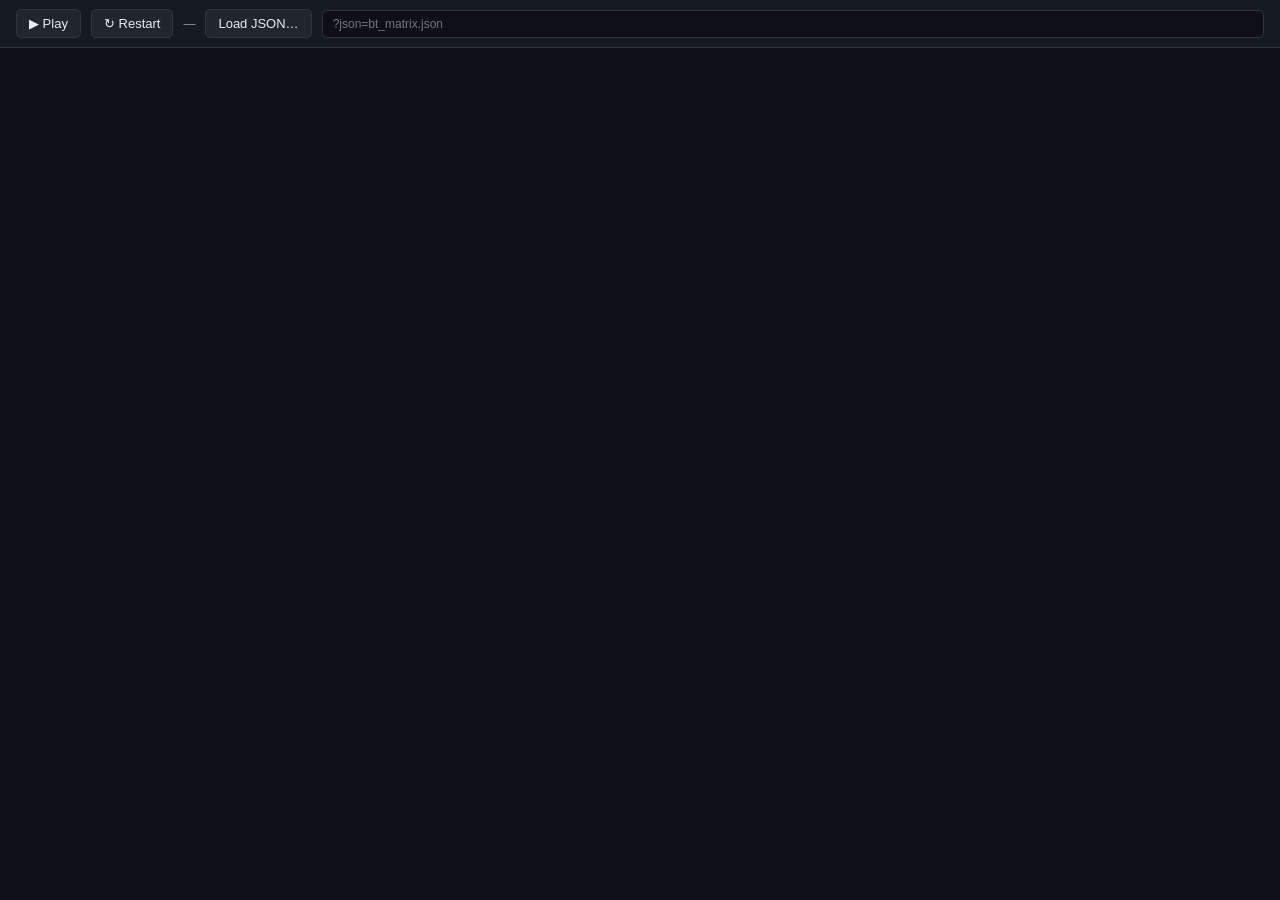
<file: animation_extractor/renderer.html>
<!DOCTYPE html>
<html lang="en">
<head>
<meta charset="utf-8">
<title>Manim JSON Renderer</title>
<link rel="stylesheet" href="renderer.css">
</head>
<body>
  <div id="toolbar">
    <button id="play-btn">▶ Play</button>
    <button id="restart-btn">↻ Restart</button>
    <span id="status">—</span>
    <label class="file-label">
      <input type="file" id="file-input" accept="application/json">
      Load JSON…
    </label>
    <input type="text" id="url-input" placeholder="?json=bt_matrix.json" style="flex:1;">
  </div>
  <svg id="stage" viewBox="-7.111 -4 14.222 8" preserveAspectRatio="xMidYMid meet"></svg>

  <script src="renderer.js"></script>
  <script>
    // Auto-load via URL param
    const params = new URLSearchParams(location.search);
    const jsonPath = params.get('json');
    if (jsonPath) {
      fetch(jsonPath).then(r => r.json()).then(data => ManimRenderer.load(data));
    }
  </script>
</body>
</html>
</file>
<file: animation_extractor/renderer.css>
html, body {
  margin: 0; padding: 0;
  height: 100%;
  background: #0d1117;
  color: #e6edf3;
  font-family: -apple-system, BlinkMacSystemFont, "Segoe UI", sans-serif;
  overflow: hidden;
}

#toolbar {
  display: flex; gap: 10px; align-items: center;
  padding: 10px 16px;
  background: #161b22;
  border-bottom: 1px solid #30363d;
  height: 48px; box-sizing: border-box;
}
#toolbar button {
  padding: 6px 12px; font-size: 13px;
  background: #21262d; color: #e6edf3;
  border: 1px solid #30363d; border-radius: 5px;
  cursor: pointer;
}
#toolbar button:hover { background: #2c323a; }
#toolbar button:disabled { opacity: 0.4; cursor: default; }
#status { font-size: 12px; color: #8b949e; }
.file-label {
  display: inline-block; padding: 6px 12px; font-size: 13px;
  background: #21262d; border: 1px solid #30363d; border-radius: 5px;
  cursor: pointer;
}
.file-label:hover { background: #2c323a; }
.file-label input[type="file"] { display: none; }
#url-input {
  padding: 6px 10px; background: #0d1117;
  border: 1px solid #30363d; border-radius: 5px;
  color: #e6edf3; font-size: 12px; outline: none;
}

#stage {
  width: 100vw; height: calc(100vh - 48px);
  display: block;
  background: #0d1117;
}

/* All Manim-rendered elements live inside #stage as SVG children */
</file>
